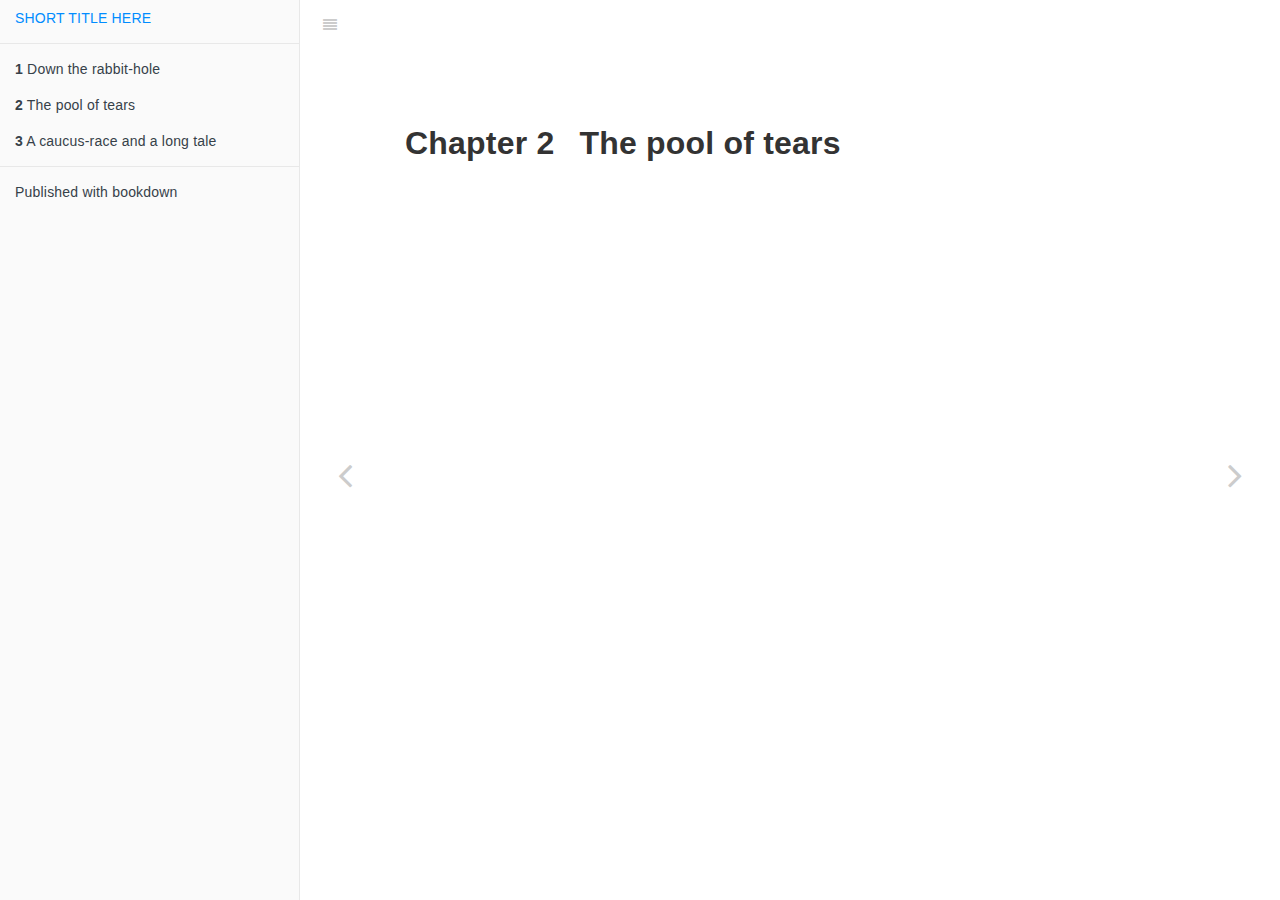
<file: docs/the-pool-of-tears.html>
<!DOCTYPE html>
<html lang="" xml:lang="">
<head>

  <meta charset="utf-8" />
  <meta http-equiv="X-UA-Compatible" content="IE=edge" />
  <title>Chapter 2 The pool of tears | YOUR TITLE HERE</title>
  <meta name="description" content="Chapter 2 The pool of tears | YOUR TITLE HERE" />
  <meta name="generator" content="bookdown 0.19 and GitBook 2.6.7" />

  <meta property="og:title" content="Chapter 2 The pool of tears | YOUR TITLE HERE" />
  <meta property="og:type" content="book" />
  
  
  
  

  <meta name="twitter:card" content="summary" />
  <meta name="twitter:title" content="Chapter 2 The pool of tears | YOUR TITLE HERE" />
  
  
  

<meta name="author" content="YOUR NAME HERE" />


<meta name="date" content="2020-08-10" />

  <meta name="viewport" content="width=device-width, initial-scale=1" />
  <meta name="apple-mobile-web-app-capable" content="yes" />
  <meta name="apple-mobile-web-app-status-bar-style" content="black" />
  
  
<link rel="prev" href="index.html"/>
<link rel="next" href="a-caucus-race-and-a-long-tale.html"/>
<script src="libs/jquery-2.2.3/jquery.min.js"></script>
<link href="libs/gitbook-2.6.7/css/style.css" rel="stylesheet" />
<link href="libs/gitbook-2.6.7/css/plugin-table.css" rel="stylesheet" />
<link href="libs/gitbook-2.6.7/css/plugin-bookdown.css" rel="stylesheet" />
<link href="libs/gitbook-2.6.7/css/plugin-highlight.css" rel="stylesheet" />
<link href="libs/gitbook-2.6.7/css/plugin-search.css" rel="stylesheet" />
<link href="libs/gitbook-2.6.7/css/plugin-fontsettings.css" rel="stylesheet" />
<link href="libs/gitbook-2.6.7/css/plugin-clipboard.css" rel="stylesheet" />












<link rel="stylesheet" href="style.css" type="text/css" />
</head>

<body>



  <div class="book without-animation with-summary font-size-2 font-family-1" data-basepath=".">

    <div class="book-summary">
      <nav role="navigation">

<ul class="summary">
<li><a href="./">SHORT TITLE HERE</a></li>

<li class="divider"></li>
<li class="chapter" data-level="1" data-path="index.html"><a href="index.html"><i class="fa fa-check"></i><b>1</b> Down the rabbit-hole</a></li>
<li class="chapter" data-level="2" data-path="the-pool-of-tears.html"><a href="the-pool-of-tears.html"><i class="fa fa-check"></i><b>2</b> The pool of tears</a></li>
<li class="chapter" data-level="3" data-path="a-caucus-race-and-a-long-tale.html"><a href="a-caucus-race-and-a-long-tale.html"><i class="fa fa-check"></i><b>3</b> A caucus-race and a long tale</a></li>
<li class="divider"></li>
<li><a href="https://github.com/rstudio/bookdown" target="blank">Published with bookdown</a></li>
</ul>

      </nav>
    </div>

    <div class="book-body">
      <div class="body-inner">
        <div class="book-header" role="navigation">
          <h1>
            <i class="fa fa-circle-o-notch fa-spin"></i><a href="./">YOUR TITLE HERE</a>
          </h1>
        </div>

        <div class="page-wrapper" tabindex="-1" role="main">
          <div class="page-inner">

            <section class="normal" id="section-">
<div id="the-pool-of-tears" class="section level1">
<h1><span class="header-section-number">Chapter 2</span> The pool of tears</h1>

</div>
            </section>

          </div>
        </div>
      </div>
<a href="index.html" class="navigation navigation-prev " aria-label="Previous page"><i class="fa fa-angle-left"></i></a>
<a href="a-caucus-race-and-a-long-tale.html" class="navigation navigation-next " aria-label="Next page"><i class="fa fa-angle-right"></i></a>
    </div>
  </div>
<script src="libs/gitbook-2.6.7/js/app.min.js"></script>
<script src="libs/gitbook-2.6.7/js/lunr.js"></script>
<script src="libs/gitbook-2.6.7/js/clipboard.min.js"></script>
<script src="libs/gitbook-2.6.7/js/plugin-search.js"></script>
<script src="libs/gitbook-2.6.7/js/plugin-sharing.js"></script>
<script src="libs/gitbook-2.6.7/js/plugin-fontsettings.js"></script>
<script src="libs/gitbook-2.6.7/js/plugin-bookdown.js"></script>
<script src="libs/gitbook-2.6.7/js/jquery.highlight.js"></script>
<script src="libs/gitbook-2.6.7/js/plugin-clipboard.js"></script>
<script>
gitbook.require(["gitbook"], function(gitbook) {
gitbook.start({
"sharing": {
"github": false,
"facebook": true,
"twitter": true,
"linkedin": false,
"weibo": false,
"instapaper": false,
"vk": false,
"all": ["facebook", "twitter", "linkedin", "weibo", "instapaper"]
},
"fontsettings": {
"theme": "white",
"family": "sans",
"size": 2
},
"edit": {
"link": "https://github.com/YOUR GITHUB USERNAME/YOUR REPO NAME/edit/master/02-tears.Rmd",
"text": "Edit"
},
"history": {
"link": null,
"text": null
},
"view": {
"link": "https://github.com/YOUR GITHUB USERNAME/YOUR REPO NAME/blob/master/02-tears.Rmd",
"text": null
},
"download": null,
"toc": {
"collapse": "subsection"
}
});
});
</script>

</body>

</html>
</file>
<file: docs/libs/gitbook-2.6.7/css/plugin-table.css>
.book .book-body .page-wrapper .page-inner section.normal table{display:table;width:100%;border-collapse:collapse;border-spacing:0;overflow:auto}.book .book-body .page-wrapper .page-inner section.normal table td,.book .book-body .page-wrapper .page-inner section.normal table th{padding:6px 13px;border:1px solid #ddd}.book .book-body .page-wrapper .page-inner section.normal table tr{background-color:#fff;border-top:1px solid #ccc}.book .book-body .page-wrapper .page-inner section.normal table tr:nth-child(2n){background-color:#f8f8f8}.book .book-body .page-wrapper .page-inner section.normal table th{font-weight:700}
</file>
<file: docs/libs/gitbook-2.6.7/css/plugin-bookdown.css>
.book .book-header h1 {
  padding-left: 20px;
  padding-right: 20px;
}
.book .book-header.fixed {
  position: fixed;
  right: 0;
  top: 0;
  left: 0;
  border-bottom: 1px solid rgba(0,0,0,.07);
}
span.search-highlight {
  background-color: #ffff88;
}
@media (min-width: 600px) {
  .book.with-summary .book-header.fixed {
    left: 300px;
  }
}
@media (max-width: 1240px) {
  .book .book-body.fixed {
    top: 50px;
  }
  .book .book-body.fixed .body-inner {
    top: auto;
  }
}
@media (max-width: 600px) {
  .book.with-summary .book-header.fixed {
    left: calc(100% - 60px);
    min-width: 300px;
  }
  .book.with-summary .book-body {
    transform: none;
    left: calc(100% - 60px);
    min-width: 300px;
  }
  .book .book-body.fixed {
    top: 0;
  }
}

.book .book-body.fixed .body-inner {
  top: 50px;
}
.book .book-body .page-wrapper .page-inner section.normal sub, .book .book-body .page-wrapper .page-inner section.normal sup {
  font-size: 85%;
}

@media print {
  .book .book-summary, .book .book-body .book-header, .fa {
    display: none !important;
  }
  .book .book-body.fixed {
    left: 0px;
  }
  .book .book-body,.book .book-body .body-inner, .book.with-summary {
    overflow: visible !important;
  }
}
.kable_wrapper {
  border-spacing: 20px 0;
  border-collapse: separate;
  border: none;
  margin: auto;
}
.kable_wrapper > tbody > tr > td {
  vertical-align: top;
}
.book .book-body .page-wrapper .page-inner section.normal table tr.header {
  border-top-width: 2px;
}
.book .book-body .page-wrapper .page-inner section.normal table tr:last-child td {
  border-bottom-width: 2px;
}
.book .book-body .page-wrapper .page-inner section.normal table td, .book .book-body .page-wrapper .page-inner section.normal table th {
  border-left: none;
  border-right: none;
}
.book .book-body .page-wrapper .page-inner section.normal table.kable_wrapper > tbody > tr, .book .book-body .page-wrapper .page-inner section.normal table.kable_wrapper > tbody > tr > td {
  border-top: none;
}
.book .book-body .page-wrapper .page-inner section.normal table.kable_wrapper > tbody > tr:last-child > td {
    border-bottom: none;
}

div.theorem, div.lemma, div.corollary, div.proposition, div.conjecture {
  font-style: italic;
}
span.theorem, span.lemma, span.corollary, span.proposition, span.conjecture {
  font-style: normal;
}
div.proof>*:last-child:after {
  content: "\25a2";
  float: right;
}
.header-section-number {
  padding-right: .5em;
}
#header .multi-author {
  margin: 0.5em 0 -0.5em 0;
}
#header .date {
  margin-top: 1.5em;
}
</file>
<file: docs/libs/gitbook-2.6.7/css/plugin-highlight.css>
.book .book-body .page-wrapper .page-inner section.normal pre,
.book .book-body .page-wrapper .page-inner section.normal code {
  /* http://jmblog.github.com/color-themes-for-google-code-highlightjs */
  /* Tomorrow Comment */
  /* Tomorrow Red */
  /* Tomorrow Orange */
  /* Tomorrow Yellow */
  /* Tomorrow Green */
  /* Tomorrow Aqua */
  /* Tomorrow Blue */
  /* Tomorrow Purple */
}
.book .book-body .page-wrapper .page-inner section.normal pre .hljs-comment,
.book .book-body .page-wrapper .page-inner section.normal code .hljs-comment,
.book .book-body .page-wrapper .page-inner section.normal pre .hljs-title,
.book .book-body .page-wrapper .page-inner section.normal code .hljs-title {
  color: #8e908c;
}
.book .book-body .page-wrapper .page-inner section.normal pre .hljs-variable,
.book .book-body .page-wrapper .page-inner section.normal code .hljs-variable,
.book .book-body .page-wrapper .page-inner section.normal pre .hljs-attribute,
.book .book-body .page-wrapper .page-inner section.normal code .hljs-attribute,
.book .book-body .page-wrapper .page-inner section.normal pre .hljs-tag,
.book .book-body .page-wrapper .page-inner section.normal code .hljs-tag,
.book .book-body .page-wrapper .page-inner section.normal pre .hljs-regexp,
.book .book-body .page-wrapper .page-inner section.normal code .hljs-regexp,
.book .book-body .page-wrapper .page-inner section.normal pre .ruby .hljs-constant,
.book .book-body .page-wrapper .page-inner section.normal code .ruby .hljs-constant,
.book .book-body .page-wrapper .page-inner section.normal pre .xml .hljs-tag .hljs-title,
.book .book-body .page-wrapper .page-inner section.normal code .xml .hljs-tag .hljs-title,
.book .book-body .page-wrapper .page-inner section.normal pre .xml .hljs-pi,
.book .book-body .page-wrapper .page-inner section.normal code .xml .hljs-pi,
.book .book-body .page-wrapper .page-inner section.normal pre .xml .hljs-doctype,
.book .book-body .page-wrapper .page-inner section.normal code .xml .hljs-doctype,
.book .book-body .page-wrapper .page-inner section.normal pre .html .hljs-doctype,
.book .book-body .page-wrapper .page-inner section.normal code .html .hljs-doctype,
.book .book-body .page-wrapper .page-inner section.normal pre .css .hljs-id,
.book .book-body .page-wrapper .page-inner section.normal code .css .hljs-id,
.book .book-body .page-wrapper .page-inner section.normal pre .css .hljs-class,
.book .book-body .page-wrapper .page-inner section.normal code .css .hljs-class,
.book .book-body .page-wrapper .page-inner section.normal pre .css .hljs-pseudo,
.book .book-body .page-wrapper .page-inner section.normal code .css .hljs-pseudo {
  color: #c82829;
}
.book .book-body .page-wrapper .page-inner section.normal pre .hljs-number,
.book .book-body .page-wrapper .page-inner section.normal code .hljs-number,
.book .book-body .page-wrapper .page-inner section.normal pre .hljs-preprocessor,
.book .book-body .page-wrapper .page-inner section.normal code .hljs-preprocessor,
.book .book-body .page-wrapper .page-inner section.normal pre .hljs-pragma,
.book .book-body .page-wrapper .page-inner section.normal code .hljs-pragma,
.book .book-body .page-wrapper .page-inner section.normal pre .hljs-built_in,
.book .book-body .page-wrapper .page-inner section.normal code .hljs-built_in,
.book .book-body .page-wrapper .page-inner section.normal pre .hljs-literal,
.book .book-body .page-wrapper .page-inner section.normal code .hljs-literal,
.book .book-body .page-wrapper .page-inner section.normal pre .hljs-params,
.book .book-body .page-wrapper .page-inner section.normal code .hljs-params,
.book .book-body .page-wrapper .page-inner section.normal pre .hljs-constant,
.book .book-body .page-wrapper .page-inner section.normal code .hljs-constant {
  color: #f5871f;
}
.book .book-body .page-wrapper .page-inner section.normal pre .ruby .hljs-class .hljs-title,
.book .book-body .page-wrapper .page-inner section.normal code .ruby .hljs-class .hljs-title,
.book .book-body .page-wrapper .page-inner section.normal pre .css .hljs-rules .hljs-attribute,
.book .book-body .page-wrapper .page-inner section.normal code .css .hljs-rules .hljs-attribute {
  color: #eab700;
}
.book .book-body .page-wrapper .page-inner section.normal pre .hljs-string,
.book .book-body .page-wrapper .page-inner section.normal code .hljs-string,
.book .book-body .page-wrapper .page-inner section.normal pre .hljs-value,
.book .book-body .page-wrapper .page-inner section.normal code .hljs-value,
.book .book-body .page-wrapper .page-inner section.normal pre .hljs-inheritance,
.book .book-body .page-wrapper .page-inner section.normal code .hljs-inheritance,
.book .book-body .page-wrapper .page-inner section.normal pre .hljs-header,
.book .book-body .page-wrapper .page-inner section.normal code .hljs-header,
.book .book-body .page-wrapper .page-inner section.normal pre .ruby .hljs-symbol,
.book .book-body .page-wrapper .page-inner section.normal code .ruby .hljs-symbol,
.book .book-body .page-wrapper .page-inner section.normal pre .xml .hljs-cdata,
.book .book-body .page-wrapper .page-inner section.normal code .xml .hljs-cdata {
  color: #718c00;
}
.book .book-body .page-wrapper .page-inner section.normal pre .css .hljs-hexcolor,
.book .book-body .page-wrapper .page-inner section.normal code .css .hljs-hexcolor {
  color: #3e999f;
}
.book .book-body .page-wrapper .page-inner section.normal pre .hljs-function,
.book .book-body .page-wrapper .page-inner section.normal code .hljs-function,
.book .book-body .page-wrapper .page-inner section.normal pre .python .hljs-decorator,
.book .book-body .page-wrapper .page-inner section.normal code .python .hljs-decorator,
.book .book-body .page-wrapper .page-inner section.normal pre .python .hljs-title,
.book .book-body .page-wrapper .page-inner section.normal code .python .hljs-title,
.book .book-body .page-wrapper .page-inner section.normal pre .ruby .hljs-function .hljs-title,
.book .book-body .page-wrapper .page-inner section.normal code .ruby .hljs-function .hljs-title,
.book .book-body .page-wrapper .page-inner section.normal pre .ruby .hljs-title .hljs-keyword,
.book .book-body .page-wrapper .page-inner section.normal code .ruby .hljs-title .hljs-keyword,
.book .book-body .page-wrapper .page-inner section.normal pre .perl .hljs-sub,
.book .book-body .page-wrapper .page-inner section.normal code .perl .hljs-sub,
.book .book-body .page-wrapper .page-inner section.normal pre .javascript .hljs-title,
.book .book-body .page-wrapper .page-inner section.normal code .javascript .hljs-title,
.book .book-body .page-wrapper .page-inner section.normal pre .coffeescript .hljs-title,
.book .book-body .page-wrapper .page-inner section.normal code .coffeescript .hljs-title {
  color: #4271ae;
}
.book .book-body .page-wrapper .page-inner section.normal pre .hljs-keyword,
.book .book-body .page-wrapper .page-inner section.normal code .hljs-keyword,
.book .book-body .page-wrapper .page-inner section.normal pre .javascript .hljs-function,
.book .book-body .page-wrapper .page-inner section.normal code .javascript .hljs-function {
  color: #8959a8;
}
.book .book-body .page-wrapper .page-inner section.normal pre .hljs,
.book .book-body .page-wrapper .page-inner section.normal code .hljs {
  display: block;
  background: white;
  color: #4d4d4c;
  padding: 0.5em;
}
.book .book-body .page-wrapper .page-inner section.normal pre .coffeescript .javascript,
.book .book-body .page-wrapper .page-inner section.normal code .coffeescript .javascript,
.book .book-body .page-wrapper .page-inner section.normal pre .javascript .xml,
.book .book-body .page-wrapper .page-inner section.normal code .javascript .xml,
.book .book-body .page-wrapper .page-inner section.normal pre .tex .hljs-formula,
.book .book-body .page-wrapper .page-inner section.normal code .tex .hljs-formula,
.book .book-body .page-wrapper .page-inner section.normal pre .xml .javascript,
.book .book-body .page-wrapper .page-inner section.normal code .xml .javascript,
.book .book-body .page-wrapper .page-inner section.normal pre .xml .vbscript,
.book .book-body .page-wrapper .page-inner section.normal code .xml .vbscript,
.book .book-body .page-wrapper .page-inner section.normal pre .xml .css,
.book .book-body .page-wrapper .page-inner section.normal code .xml .css,
.book .book-body .page-wrapper .page-inner section.normal pre .xml .hljs-cdata,
.book .book-body .page-wrapper .page-inner section.normal code .xml .hljs-cdata {
  opacity: 0.5;
}
.book.color-theme-1 .book-body .page-wrapper .page-inner section.normal pre,
.book.color-theme-1 .book-body .page-wrapper .page-inner section.normal code {
  /*

Orginal Style from ethanschoonover.com/solarized (c) Jeremy Hull <sourdrums@gmail.com>

*/
  /* Solarized Green */
  /* Solarized Cyan */
  /* Solarized Blue */
  /* Solarized Yellow */
  /* Solarized Orange */
  /* Solarized Red */
  /* Solarized Violet */
}
.book.color-theme-1 .book-body .page-wrapper .page-inner section.normal pre .hljs,
.book.color-theme-1 .book-body .page-wrapper .page-inner section.normal code .hljs {
  display: block;
  padding: 0.5em;
  background: #fdf6e3;
  color: #657b83;
}
.book.color-theme-1 .book-body .page-wrapper .page-inner section.normal pre .hljs-comment,
.book.color-theme-1 .book-body .page-wrapper .page-inner section.normal code .hljs-comment,
.book.color-theme-1 .book-body .page-wrapper .page-inner section.normal pre .hljs-template_comment,
.book.color-theme-1 .book-body .page-wrapper .page-inner section.normal code .hljs-template_comment,
.book.color-theme-1 .book-body .page-wrapper .page-inner section.normal pre .diff .hljs-header,
.book.color-theme-1 .book-body .page-wrapper .page-inner section.normal code .diff .hljs-header,
.book.color-theme-1 .book-body .page-wrapper .page-inner section.normal pre .hljs-doctype,
.book.color-theme-1 .book-body .page-wrapper .page-inner section.normal code .hljs-doctype,
.book.color-theme-1 .book-body .page-wrapper .page-inner section.normal pre .hljs-pi,
.book.color-theme-1 .book-body .page-wrapper .page-inner section.normal code .hljs-pi,
.book.color-theme-1 .book-body .page-wrapper .page-inner section.normal pre .lisp .hljs-string,
.book.color-theme-1 .book-body .page-wrapper .page-inner section.normal code .lisp .hljs-string,
.book.color-theme-1 .book-body .page-wrapper .page-inner section.normal pre .hljs-javadoc,
.book.color-theme-1 .book-body .page-wrapper .page-inner section.normal code .hljs-javadoc {
  color: #93a1a1;
}
.book.color-theme-1 .book-body .page-wrapper .page-inner section.normal pre .hljs-keyword,
.book.color-theme-1 .book-body .page-wrapper .page-inner section.normal code .hljs-keyword,
.book.color-theme-1 .book-body .page-wrapper .page-inner section.normal pre .hljs-winutils,
.book.color-theme-1 .book-body .page-wrapper .page-inner section.normal code .hljs-winutils,
.book.color-theme-1 .book-body .page-wrapper .page-inner section.normal pre .method,
.book.color-theme-1 .book-body .page-wrapper .page-inner section.normal code .method,
.book.color-theme-1 .book-body .page-wrapper .page-inner section.normal pre .hljs-addition,
.book.color-theme-1 .book-body .page-wrapper .page-inner section.normal code .hljs-addition,
.book.color-theme-1 .book-body .page-wrapper .page-inner section.normal pre .css .hljs-tag,
.book.color-theme-1 .book-body .page-wrapper .page-inner section.normal code .css .hljs-tag,
.book.color-theme-1 .book-body .page-wrapper .page-inner section.normal pre .hljs-request,
.book.color-theme-1 .book-body .page-wrapper .page-inner section.normal code .hljs-request,
.book.color-theme-1 .book-body .page-wrapper .page-inner section.normal pre .hljs-status,
.book.color-theme-1 .book-body .page-wrapper .page-inner section.normal code .hljs-status,
.book.color-theme-1 .book-body .page-wrapper .page-inner section.normal pre .nginx .hljs-title,
.book.color-theme-1 .book-body .page-wrapper .page-inner section.normal code .nginx .hljs-title {
  color: #859900;
}
.book.color-theme-1 .book-body .page-wrapper .page-inner section.normal pre .hljs-number,
.book.color-theme-1 .book-body .page-wrapper .page-inner section.normal code .hljs-number,
.book.color-theme-1 .book-body .page-wrapper .page-inner section.normal pre .hljs-command,
.book.color-theme-1 .book-body .page-wrapper .page-inner section.normal code .hljs-command,
.book.color-theme-1 .book-body .page-wrapper .page-inner section.normal pre .hljs-string,
.book.color-theme-1 .book-body .page-wrapper .page-inner section.normal code .hljs-string,
.book.color-theme-1 .book-body .page-wrapper .page-inner section.normal pre .hljs-tag .hljs-value,
.book.color-theme-1 .book-body .page-wrapper .page-inner section.normal code .hljs-tag .hljs-value,
.book.color-theme-1 .book-body .page-wrapper .page-inner section.normal pre .hljs-rules .hljs-value,
.book.color-theme-1 .book-body .page-wrapper .page-inner section.normal code .hljs-rules .hljs-value,
.book.color-theme-1 .book-body .page-wrapper .page-inner section.normal pre .hljs-phpdoc,
.book.color-theme-1 .book-body .page-wrapper .page-inner section.normal code .hljs-phpdoc,
.book.color-theme-1 .book-body .page-wrapper .page-inner section.normal pre .tex .hljs-formula,
.book.color-theme-1 .book-body .page-wrapper .page-inner section.normal code .tex .hljs-formula,
.book.color-theme-1 .book-body .page-wrapper .page-inner section.normal pre .hljs-regexp,
.book.color-theme-1 .book-body .page-wrapper .page-inner section.normal code .hljs-regexp,
.book.color-theme-1 .book-body .page-wrapper .page-inner section.normal pre .hljs-hexcolor,
.book.color-theme-1 .book-body .page-wrapper .page-inner section.normal code .hljs-hexcolor,
.book.color-theme-1 .book-body .page-wrapper .page-inner section.normal pre .hljs-link_url,
.book.color-theme-1 .book-body .page-wrapper .page-inner section.normal code .hljs-link_url {
  color: #2aa198;
}
.book.color-theme-1 .book-body .page-wrapper .page-inner section.normal pre .hljs-title,
.book.color-theme-1 .book-body .page-wrapper .page-inner section.normal code .hljs-title,
.book.color-theme-1 .book-body .page-wrapper .page-inner section.normal pre .hljs-localvars,
.book.color-theme-1 .book-body .page-wrapper .page-inner section.normal code .hljs-localvars,
.book.color-theme-1 .book-body .page-wrapper .page-inner section.normal pre .hljs-chunk,
.book.color-theme-1 .book-body .page-wrapper .page-inner section.normal code .hljs-chunk,
.book.color-theme-1 .book-body .page-wrapper .page-inner section.normal pre .hljs-decorator,
.book.color-theme-1 .book-body .page-wrapper .page-inner section.normal code .hljs-decorator,
.book.color-theme-1 .book-body .page-wrapper .page-inner section.normal pre .hljs-built_in,
.book.color-theme-1 .book-body .page-wrapper .page-inner section.normal code .hljs-built_in,
.book.color-theme-1 .book-body .page-wrapper .page-inner section.normal pre .hljs-identifier,
.book.color-theme-1 .book-body .page-wrapper .page-inner section.normal code .hljs-identifier,
.book.color-theme-1 .book-body .page-wrapper .page-inner section.normal pre .vhdl .hljs-literal,
.book.color-theme-1 .book-body .page-wrapper .page-inner section.normal code .vhdl .hljs-literal,
.book.color-theme-1 .book-body .page-wrapper .page-inner section.normal pre .hljs-id,
.book.color-theme-1 .book-body .page-wrapper .page-inner section.normal code .hljs-id,
.book.color-theme-1 .book-body .page-wrapper .page-inner section.normal pre .css .hljs-function,
.book.color-theme-1 .book-body .page-wrapper .page-inner section.normal code .css .hljs-function {
  color: #268bd2;
}
.book.color-theme-1 .book-body .page-wrapper .page-inner section.normal pre .hljs-attribute,
.book.color-theme-1 .book-body .page-wrapper .page-inner section.normal code .hljs-attribute,
.book.color-theme-1 .book-body .page-wrapper .page-inner section.normal pre .hljs-variable,
.book.color-theme-1 .book-body .page-wrapper .page-inner section.normal code .hljs-variable,
.book.color-theme-1 .book-body .page-wrapper .page-inner section.normal pre .lisp .hljs-body,
.book.color-theme-1 .book-body .page-wrapper .page-inner section.normal code .lisp .hljs-body,
.book.color-theme-1 .book-body .page-wrapper .page-inner section.normal pre .smalltalk .hljs-number,
.book.color-theme-1 .book-body .page-wrapper .page-inner section.normal code .smalltalk .hljs-number,
.book.color-theme-1 .book-body .page-wrapper .page-inner section.normal pre .hljs-constant,
.book.color-theme-1 .book-body .page-wrapper .page-inner section.normal code .hljs-constant,
.book.color-theme-1 .book-body .page-wrapper .page-inner section.normal pre .hljs-class .hljs-title,
.book.color-theme-1 .book-body .page-wrapper .page-inner section.normal code .hljs-class .hljs-title,
.book.color-theme-1 .book-body .page-wrapper .page-inner section.normal pre .hljs-parent,
.book.color-theme-1 .book-body .page-wrapper .page-inner section.normal code .hljs-parent,
.book.color-theme-1 .book-body .page-wrapper .page-inner section.normal pre .haskell .hljs-type,
.book.color-theme-1 .book-body .page-wrapper .page-inner section.normal code .haskell .hljs-type,
.book.color-theme-1 .book-body .page-wrapper .page-inner section.normal pre .hljs-link_reference,
.book.color-theme-1 .book-body .page-wrapper .page-inner section.normal code .hljs-link_reference {
  color: #b58900;
}
.book.color-theme-1 .book-body .page-wrapper .page-inner section.normal pre .hljs-preprocessor,
.book.color-theme-1 .book-body .page-wrapper .page-inner section.normal code .hljs-preprocessor,
.book.color-theme-1 .book-body .page-wrapper .page-inner section.normal pre .hljs-preprocessor .hljs-keyword,
.book.color-theme-1 .book-body .page-wrapper .page-inner section.normal code .hljs-preprocessor .hljs-keyword,
.book.color-theme-1 .book-body .page-wrapper .page-inner section.normal pre .hljs-pragma,
.book.color-theme-1 .book-body .page-wrapper .page-inner section.normal code .hljs-pragma,
.book.color-theme-1 .book-body .page-wrapper .page-inner section.normal pre .hljs-shebang,
.book.color-theme-1 .book-body .page-wrapper .page-inner section.normal code .hljs-shebang,
.book.color-theme-1 .book-body .page-wrapper .page-inner section.normal pre .hljs-symbol,
.book.color-theme-1 .book-body .page-wrapper .page-inner section.normal code .hljs-symbol,
.book.color-theme-1 .book-body .page-wrapper .page-inner section.normal pre .hljs-symbol .hljs-string,
.book.color-theme-1 .book-body .page-wrapper .page-inner section.normal code .hljs-symbol .hljs-string,
.book.color-theme-1 .book-body .page-wrapper .page-inner section.normal pre .diff .hljs-change,
.book.color-theme-1 .book-body .page-wrapper .page-inner section.normal code .diff .hljs-change,
.book.color-theme-1 .book-body .page-wrapper .page-inner section.normal pre .hljs-special,
.book.color-theme-1 .book-body .page-wrapper .page-inner section.normal code .hljs-special,
.book.color-theme-1 .book-body .page-wrapper .page-inner section.normal pre .hljs-attr_selector,
.book.color-theme-1 .book-body .page-wrapper .page-inner section.normal code .hljs-attr_selector,
.book.color-theme-1 .book-body .page-wrapper .page-inner section.normal pre .hljs-subst,
.book.color-theme-1 .book-body .page-wrapper .page-inner section.normal code .hljs-subst,
.book.color-theme-1 .book-body .page-wrapper .page-inner section.normal pre .hljs-cdata,
.book.color-theme-1 .book-body .page-wrapper .page-inner section.normal code .hljs-cdata,
.book.color-theme-1 .book-body .page-wrapper .page-inner section.normal pre .clojure .hljs-title,
.book.color-theme-1 .book-body .page-wrapper .page-inner section.normal code .clojure .hljs-title,
.book.color-theme-1 .book-body .page-wrapper .page-inner section.normal pre .css .hljs-pseudo,
.book.color-theme-1 .book-body .page-wrapper .page-inner section.normal code .css .hljs-pseudo,
.book.color-theme-1 .book-body .page-wrapper .page-inner section.normal pre .hljs-header,
.book.color-theme-1 .book-body .page-wrapper .page-inner section.normal code .hljs-header {
  color: #cb4b16;
}
.book.color-theme-1 .book-body .page-wrapper .page-inner section.normal pre .hljs-deletion,
.book.color-theme-1 .book-body .page-wrapper .page-inner section.normal code .hljs-deletion,
.book.color-theme-1 .book-body .page-wrapper .page-inner section.normal pre .hljs-important,
.book.color-theme-1 .book-body .page-wrapper .page-inner section.normal code .hljs-important {
  color: #dc322f;
}
.book.color-theme-1 .book-body .page-wrapper .page-inner section.normal pre .hljs-link_label,
.book.color-theme-1 .book-body .page-wrapper .page-inner section.normal code .hljs-link_label {
  color: #6c71c4;
}
.book.color-theme-1 .book-body .page-wrapper .page-inner section.normal pre .tex .hljs-formula,
.book.color-theme-1 .book-body .page-wrapper .page-inner section.normal code .tex .hljs-formula {
  background: #eee8d5;
}
.book.color-theme-2 .book-body .page-wrapper .page-inner section.normal pre,
.book.color-theme-2 .book-body .page-wrapper .page-inner section.normal code {
  /* Tomorrow Night Bright Theme */
  /* Original theme - https://github.com/chriskempson/tomorrow-theme */
  /* http://jmblog.github.com/color-themes-for-google-code-highlightjs */
  /* Tomorrow Comment */
  /* Tomorrow Red */
  /* Tomorrow Orange */
  /* Tomorrow Yellow */
  /* Tomorrow Green */
  /* Tomorrow Aqua */
  /* Tomorrow Blue */
  /* Tomorrow Purple */
}
.book.color-theme-2 .book-body .page-wrapper .page-inner section.normal pre .hljs-comment,
.book.color-theme-2 .book-body .page-wrapper .page-inner section.normal code .hljs-comment,
.book.color-theme-2 .book-body .page-wrapper .page-inner section.normal pre .hljs-title,
.book.color-theme-2 .book-body .page-wrapper .page-inner section.normal code .hljs-title {
  color: #969896;
}
.book.color-theme-2 .book-body .page-wrapper .page-inner section.normal pre .hljs-variable,
.book.color-theme-2 .book-body .page-wrapper .page-inner section.normal code .hljs-variable,
.book.color-theme-2 .book-body .page-wrapper .page-inner section.normal pre .hljs-attribute,
.book.color-theme-2 .book-body .page-wrapper .page-inner section.normal code .hljs-attribute,
.book.color-theme-2 .book-body .page-wrapper .page-inner section.normal pre .hljs-tag,
.book.color-theme-2 .book-body .page-wrapper .page-inner section.normal code .hljs-tag,
.book.color-theme-2 .book-body .page-wrapper .page-inner section.normal pre .hljs-regexp,
.book.color-theme-2 .book-body .page-wrapper .page-inner section.normal code .hljs-regexp,
.book.color-theme-2 .book-body .page-wrapper .page-inner section.normal pre .ruby .hljs-constant,
.book.color-theme-2 .book-body .page-wrapper .page-inner section.normal code .ruby .hljs-constant,
.book.color-theme-2 .book-body .page-wrapper .page-inner section.normal pre .xml .hljs-tag .hljs-title,
.book.color-theme-2 .book-body .page-wrapper .page-inner section.normal code .xml .hljs-tag .hljs-title,
.book.color-theme-2 .book-body .page-wrapper .page-inner section.normal pre .xml .hljs-pi,
.book.color-theme-2 .book-body .page-wrapper .page-inner section.normal code .xml .hljs-pi,
.book.color-theme-2 .book-body .page-wrapper .page-inner section.normal pre .xml .hljs-doctype,
.book.color-theme-2 .book-body .page-wrapper .page-inner section.normal code .xml .hljs-doctype,
.book.color-theme-2 .book-body .page-wrapper .page-inner section.normal pre .html .hljs-doctype,
.book.color-theme-2 .book-body .page-wrapper .page-inner section.normal code .html .hljs-doctype,
.book.color-theme-2 .book-body .page-wrapper .page-inner section.normal pre .css .hljs-id,
.book.color-theme-2 .book-body .page-wrapper .page-inner section.normal code .css .hljs-id,
.book.color-theme-2 .book-body .page-wrapper .page-inner section.normal pre .css .hljs-class,
.book.color-theme-2 .book-body .page-wrapper .page-inner section.normal code .css .hljs-class,
.book.color-theme-2 .book-body .page-wrapper .page-inner section.normal pre .css .hljs-pseudo,
.book.color-theme-2 .book-body .page-wrapper .page-inner section.normal code .css .hljs-pseudo {
  color: #d54e53;
}
.book.color-theme-2 .book-body .page-wrapper .page-inner section.normal pre .hljs-number,
.book.color-theme-2 .book-body .page-wrapper .page-inner section.normal code .hljs-number,
.book.color-theme-2 .book-body .page-wrapper .page-inner section.normal pre .hljs-preprocessor,
.book.color-theme-2 .book-body .page-wrapper .page-inner section.normal code .hljs-preprocessor,
.book.color-theme-2 .book-body .page-wrapper .page-inner section.normal pre .hljs-pragma,
.book.color-theme-2 .book-body .page-wrapper .page-inner section.normal code .hljs-pragma,
.book.color-theme-2 .book-body .page-wrapper .page-inner section.normal pre .hljs-built_in,
.book.color-theme-2 .book-body .page-wrapper .page-inner section.normal code .hljs-built_in,
.book.color-theme-2 .book-body .page-wrapper .page-inner section.normal pre .hljs-literal,
.book.color-theme-2 .book-body .page-wrapper .page-inner section.normal code .hljs-literal,
.book.color-theme-2 .book-body .page-wrapper .page-inner section.normal pre .hljs-params,
.book.color-theme-2 .book-body .page-wrapper .page-inner section.normal code .hljs-params,
.book.color-theme-2 .book-body .page-wrapper .page-inner section.normal pre .hljs-constant,
.book.color-theme-2 .book-body .page-wrapper .page-inner section.normal code .hljs-constant {
  color: #e78c45;
}
.book.color-theme-2 .book-body .page-wrapper .page-inner section.normal pre .ruby .hljs-class .hljs-title,
.book.color-theme-2 .book-body .page-wrapper .page-inner section.normal code .ruby .hljs-class .hljs-title,
.book.color-theme-2 .book-body .page-wrapper .page-inner section.normal pre .css .hljs-rules .hljs-attribute,
.book.color-theme-2 .book-body .page-wrapper .page-inner section.normal code .css .hljs-rules .hljs-attribute {
  color: #e7c547;
}
.book.color-theme-2 .book-body .page-wrapper .page-inner section.normal pre .hljs-string,
.book.color-theme-2 .book-body .page-wrapper .page-inner section.normal code .hljs-string,
.book.color-theme-2 .book-body .page-wrapper .page-inner section.normal pre .hljs-value,
.book.color-theme-2 .book-body .page-wrapper .page-inner section.normal code .hljs-value,
.book.color-theme-2 .book-body .page-wrapper .page-inner section.normal pre .hljs-inheritance,
.book.color-theme-2 .book-body .page-wrapper .page-inner section.normal code .hljs-inheritance,
.book.color-theme-2 .book-body .page-wrapper .page-inner section.normal pre .hljs-header,
.book.color-theme-2 .book-body .page-wrapper .page-inner section.normal code .hljs-header,
.book.color-theme-2 .book-body .page-wrapper .page-inner section.normal pre .ruby .hljs-symbol,
.book.color-theme-2 .book-body .page-wrapper .page-inner section.normal code .ruby .hljs-symbol,
.book.color-theme-2 .book-body .page-wrapper .page-inner section.normal pre .xml .hljs-cdata,
.book.color-theme-2 .book-body .page-wrapper .page-inner section.normal code .xml .hljs-cdata {
  color: #b9ca4a;
}
.book.color-theme-2 .book-body .page-wrapper .page-inner section.normal pre .css .hljs-hexcolor,
.book.color-theme-2 .book-body .page-wrapper .page-inner section.normal code .css .hljs-hexcolor {
  color: #70c0b1;
}
.book.color-theme-2 .book-body .page-wrapper .page-inner section.normal pre .hljs-function,
.book.color-theme-2 .book-body .page-wrapper .page-inner section.normal code .hljs-function,
.book.color-theme-2 .book-body .page-wrapper .page-inner section.normal pre .python .hljs-decorator,
.book.color-theme-2 .book-body .page-wrapper .page-inner section.normal code .python .hljs-decorator,
.book.color-theme-2 .book-body .page-wrapper .page-inner section.normal pre .python .hljs-title,
.book.color-theme-2 .book-body .page-wrapper .page-inner section.normal code .python .hljs-title,
.book.color-theme-2 .book-body .page-wrapper .page-inner section.normal pre .ruby .hljs-function .hljs-title,
.book.color-theme-2 .book-body .page-wrapper .page-inner section.normal code .ruby .hljs-function .hljs-title,
.book.color-theme-2 .book-body .page-wrapper .page-inner section.normal pre .ruby .hljs-title .hljs-keyword,
.book.color-theme-2 .book-body .page-wrapper .page-inner section.normal code .ruby .hljs-title .hljs-keyword,
.book.color-theme-2 .book-body .page-wrapper .page-inner section.normal pre .perl .hljs-sub,
.book.color-theme-2 .book-body .page-wrapper .page-inner section.normal code .perl .hljs-sub,
.book.color-theme-2 .book-body .page-wrapper .page-inner section.normal pre .javascript .hljs-title,
.book.color-theme-2 .book-body .page-wrapper .page-inner section.normal code .javascript .hljs-title,
.book.color-theme-2 .book-body .page-wrapper .page-inner section.normal pre .coffeescript .hljs-title,
.book.color-theme-2 .book-body .page-wrapper .page-inner section.normal code .coffeescript .hljs-title {
  color: #7aa6da;
}
.book.color-theme-2 .book-body .page-wrapper .page-inner section.normal pre .hljs-keyword,
.book.color-theme-2 .book-body .page-wrapper .page-inner section.normal code .hljs-keyword,
.book.color-theme-2 .book-body .page-wrapper .page-inner section.normal pre .javascript .hljs-function,
.book.color-theme-2 .book-body .page-wrapper .page-inner section.normal code .javascript .hljs-function {
  color: #c397d8;
}
.book.color-theme-2 .book-body .page-wrapper .page-inner section.normal pre .hljs,
.book.color-theme-2 .book-body .page-wrapper .page-inner section.normal code .hljs {
  display: block;
  background: black;
  color: #eaeaea;
  padding: 0.5em;
}
.book.color-theme-2 .book-body .page-wrapper .page-inner section.normal pre .coffeescript .javascript,
.book.color-theme-2 .book-body .page-wrapper .page-inner section.normal code .coffeescript .javascript,
.book.color-theme-2 .book-body .page-wrapper .page-inner section.normal pre .javascript .xml,
.book.color-theme-2 .book-body .page-wrapper .page-inner section.normal code .javascript .xml,
.book.color-theme-2 .book-body .page-wrapper .page-inner section.normal pre .tex .hljs-formula,
.book.color-theme-2 .book-body .page-wrapper .page-inner section.normal code .tex .hljs-formula,
.book.color-theme-2 .book-body .page-wrapper .page-inner section.normal pre .xml .javascript,
.book.color-theme-2 .book-body .page-wrapper .page-inner section.normal code .xml .javascript,
.book.color-theme-2 .book-body .page-wrapper .page-inner section.normal pre .xml .vbscript,
.book.color-theme-2 .book-body .page-wrapper .page-inner section.normal code .xml .vbscript,
.book.color-theme-2 .book-body .page-wrapper .page-inner section.normal pre .xml .css,
.book.color-theme-2 .book-body .page-wrapper .page-inner section.normal code .xml .css,
.book.color-theme-2 .book-body .page-wrapper .page-inner section.normal pre .xml .hljs-cdata,
.book.color-theme-2 .book-body .page-wrapper .page-inner section.normal code .xml .hljs-cdata {
  opacity: 0.5;
}
</file>
<file: docs/libs/gitbook-2.6.7/css/plugin-search.css>
.book .book-summary .book-search {
  padding: 6px;
  background: transparent;
  position: absolute;
  top: -50px;
  left: 0px;
  right: 0px;
  transition: top 0.5s ease;
}
.book .book-summary .book-search input,
.book .book-summary .book-search input:focus,
.book .book-summary .book-search input:hover {
  width: 100%;
  background: transparent;
  border: 1px solid #ccc;
  box-shadow: none;
  outline: none;
  line-height: 22px;
  padding: 7px 4px;
  color: inherit;
  box-sizing: border-box;
}
.book.with-search .book-summary .book-search {
  top: 0px;
}
.book.with-search .book-summary ul.summary {
  top: 50px;
}
.with-search .summary li[data-level] a[href*=".html#"] {
  display: none;
}
</file>
<file: docs/libs/gitbook-2.6.7/css/plugin-fontsettings.css>
/*
 * Theme 1
 */
.color-theme-1 .dropdown-menu {
  background-color: #111111;
  border-color: #7e888b;
}
.color-theme-1 .dropdown-menu .dropdown-caret .caret-inner {
  border-bottom: 9px solid #111111;
}
.color-theme-1 .dropdown-menu .buttons {
  border-color: #7e888b;
}
.color-theme-1 .dropdown-menu .button {
  color: #afa790;
}
.color-theme-1 .dropdown-menu .button:hover {
  color: #73553c;
}
/*
 * Theme 2
 */
.color-theme-2 .dropdown-menu {
  background-color: #2d3143;
  border-color: #272a3a;
}
.color-theme-2 .dropdown-menu .dropdown-caret .caret-inner {
  border-bottom: 9px solid #2d3143;
}
.color-theme-2 .dropdown-menu .buttons {
  border-color: #272a3a;
}
.color-theme-2 .dropdown-menu .button {
  color: #62677f;
}
.color-theme-2 .dropdown-menu .button:hover {
  color: #f4f4f5;
}
.book .book-header .font-settings .font-enlarge {
  line-height: 30px;
  font-size: 1.4em;
}
.book .book-header .font-settings .font-reduce {
  line-height: 30px;
  font-size: 1em;
}

/* sidebar transition background */
div.book.color-theme-1 {
  background: #f3eacb;
}
.book.color-theme-1 .book-body {
  color: #704214;
  background: #f3eacb;
}
.book.color-theme-1 .book-body .page-wrapper .page-inner section {
  background: #f3eacb;
}

/* sidebar transition background */
div.book.color-theme-2 {
  background: #1c1f2b;
}

.book.color-theme-2 .book-body {
  color: #bdcadb;
  background: #1c1f2b;
}
.book.color-theme-2 .book-body .page-wrapper .page-inner section {
  background: #1c1f2b;
}
.book.font-size-0 .book-body .page-inner section {
  font-size: 1.2rem;
}
.book.font-size-1 .book-body .page-inner section {
  font-size: 1.4rem;
}
.book.font-size-2 .book-body .page-inner section {
  font-size: 1.6rem;
}
.book.font-size-3 .book-body .page-inner section {
  font-size: 2.2rem;
}
.book.font-size-4 .book-body .page-inner section {
  font-size: 4rem;
}
.book.font-family-0 {
  font-family: Georgia, serif;
}
.book.font-family-1 {
  font-family: "Helvetica Neue", Helvetica, Arial, sans-serif;
}
.book.color-theme-1 .book-body .page-wrapper .page-inner section.normal {
  color: #704214;
}
.book.color-theme-1 .book-body .page-wrapper .page-inner section.normal a {
  color: inherit;
}
.book.color-theme-1 .book-body .page-wrapper .page-inner section.normal h1,
.book.color-theme-1 .book-body .page-wrapper .page-inner section.normal h2,
.book.color-theme-1 .book-body .page-wrapper .page-inner section.normal h3,
.book.color-theme-1 .book-body .page-wrapper .page-inner section.normal h4,
.book.color-theme-1 .book-body .page-wrapper .page-inner section.normal h5,
.book.color-theme-1 .book-body .page-wrapper .page-inner section.normal h6 {
  color: inherit;
}
.book.color-theme-1 .book-body .page-wrapper .page-inner section.normal h1,
.book.color-theme-1 .book-body .page-wrapper .page-inner section.normal h2 {
  border-color: inherit;
}
.book.color-theme-1 .book-body .page-wrapper .page-inner section.normal h6 {
  color: inherit;
}
.book.color-theme-1 .book-body .page-wrapper .page-inner section.normal hr {
  background-color: inherit;
}
.book.color-theme-1 .book-body .page-wrapper .page-inner section.normal blockquote {
  border-color: #c4b29f;
  opacity: 0.9;
}
.book.color-theme-1 .book-body .page-wrapper .page-inner section.normal pre,
.book.color-theme-1 .book-body .page-wrapper .page-inner section.normal code {
  background: #fdf6e3;
  color: #657b83;
  border-color: #f8df9c;
}
.book.color-theme-1 .book-body .page-wrapper .page-inner section.normal .highlight {
  background-color: inherit;
}
.book.color-theme-1 .book-body .page-wrapper .page-inner section.normal table th,
.book.color-theme-1 .book-body .page-wrapper .page-inner section.normal table td {
  border-color: #f5d06c;
}
.book.color-theme-1 .book-body .page-wrapper .page-inner section.normal table tr {
  color: inherit;
  background-color: #fdf6e3;
  border-color: #444444;
}
.book.color-theme-1 .book-body .page-wrapper .page-inner section.normal table tr:nth-child(2n) {
  background-color: #fbeecb;
}
.book.color-theme-2 .book-body .page-wrapper .page-inner section.normal {
  color: #bdcadb;
}
.book.color-theme-2 .book-body .page-wrapper .page-inner section.normal a {
  color: #3eb1d0;
}
.book.color-theme-2 .book-body .page-wrapper .page-inner section.normal h1,
.book.color-theme-2 .book-body .page-wrapper .page-inner section.normal h2,
.book.color-theme-2 .book-body .page-wrapper .page-inner section.normal h3,
.book.color-theme-2 .book-body .page-wrapper .page-inner section.normal h4,
.book.color-theme-2 .book-body .page-wrapper .page-inner section.normal h5,
.book.color-theme-2 .book-body .page-wrapper .page-inner section.normal h6 {
  color: #fffffa;
}
.book.color-theme-2 .book-body .page-wrapper .page-inner section.normal h1,
.book.color-theme-2 .book-body .page-wrapper .page-inner section.normal h2 {
  border-color: #373b4e;
}
.book.color-theme-2 .book-body .page-wrapper .page-inner section.normal h6 {
  color: #373b4e;
}
.book.color-theme-2 .book-body .page-wrapper .page-inner section.normal hr {
  background-color: #373b4e;
}
.book.color-theme-2 .book-body .page-wrapper .page-inner section.normal blockquote {
  border-color: #373b4e;
}
.book.color-theme-2 .book-body .page-wrapper .page-inner section.normal pre,
.book.color-theme-2 .book-body .page-wrapper .page-inner section.normal code {
  color: #9dbed8;
  background: #2d3143;
  border-color: #2d3143;
}
.book.color-theme-2 .book-body .page-wrapper .page-inner section.normal .highlight {
  background-color: #282a39;
}
.book.color-theme-2 .book-body .page-wrapper .page-inner section.normal table th,
.book.color-theme-2 .book-body .page-wrapper .page-inner section.normal table td {
  border-color: #3b3f54;
}
.book.color-theme-2 .book-body .page-wrapper .page-inner section.normal table tr {
  color: #b6c2d2;
  background-color: #2d3143;
  border-color: #3b3f54;
}
.book.color-theme-2 .book-body .page-wrapper .page-inner section.normal table tr:nth-child(2n) {
  background-color: #35394b;
}
.book.color-theme-1 .book-header {
  color: #afa790;
  background: transparent;
}
.book.color-theme-1 .book-header .btn {
  color: #afa790;
}
.book.color-theme-1 .book-header .btn:hover {
  color: #73553c;
  background: none;
}
.book.color-theme-1 .book-header h1 {
  color: #704214;
}
.book.color-theme-2 .book-header {
  color: #7e888b;
  background: transparent;
}
.book.color-theme-2 .book-header .btn {
  color: #3b3f54;
}
.book.color-theme-2 .book-header .btn:hover {
  color: #fffff5;
  background: none;
}
.book.color-theme-2 .book-header h1 {
  color: #bdcadb;
}
.book.color-theme-1 .book-body .navigation {
  color: #afa790;
}
.book.color-theme-1 .book-body .navigation:hover {
  color: #73553c;
}
.book.color-theme-2 .book-body .navigation {
  color: #383f52;
}
.book.color-theme-2 .book-body .navigation:hover {
  color: #fffff5;
}
/*
 * Theme 1
 */
.book.color-theme-1 .book-summary {
  color: #afa790;
  background: #111111;
  border-right: 1px solid rgba(0, 0, 0, 0.07);
}
.book.color-theme-1 .book-summary .book-search {
  background: transparent;
}
.book.color-theme-1 .book-summary .book-search input,
.book.color-theme-1 .book-summary .book-search input:focus {
  border: 1px solid transparent;
}
.book.color-theme-1 .book-summary ul.summary li.divider {
  background: #7e888b;
  box-shadow: none;
}
.book.color-theme-1 .book-summary ul.summary li i.fa-check {
  color: #33cc33;
}
.book.color-theme-1 .book-summary ul.summary li.done > a {
  color: #877f6a;
}
.book.color-theme-1 .book-summary ul.summary li a,
.book.color-theme-1 .book-summary ul.summary li span {
  color: #877f6a;
  background: transparent;
  font-weight: normal;
}
.book.color-theme-1 .book-summary ul.summary li.active > a,
.book.color-theme-1 .book-summary ul.summary li a:hover {
  color: #704214;
  background: transparent;
  font-weight: normal;
}
/*
 * Theme 2
 */
.book.color-theme-2 .book-summary {
  color: #bcc1d2;
  background: #2d3143;
  border-right: none;
}
.book.color-theme-2 .book-summary .book-search {
  background: transparent;
}
.book.color-theme-2 .book-summary .book-search input,
.book.color-theme-2 .book-summary .book-search input:focus {
  border: 1px solid transparent;
}
.book.color-theme-2 .book-summary ul.summary li.divider {
  background: #272a3a;
  box-shadow: none;
}
.book.color-theme-2 .book-summary ul.summary li i.fa-check {
  color: #33cc33;
}
.book.color-theme-2 .book-summary ul.summary li.done > a {
  color: #62687f;
}
.book.color-theme-2 .book-summary ul.summary li a,
.book.color-theme-2 .book-summary ul.summary li span {
  color: #c1c6d7;
  background: transparent;
  font-weight: 600;
}
.book.color-theme-2 .book-summary ul.summary li.active > a,
.book.color-theme-2 .book-summary ul.summary li a:hover {
  color: #f4f4f5;
  background: #252737;
  font-weight: 600;
}
</file>
<file: docs/libs/gitbook-2.6.7/css/plugin-clipboard.css>
div.sourceCode {
  position: relative;
}

.copy-to-clipboard-button {
  position: absolute;
  right: 0;
  top: 0;
  visibility: hidden;
}

.copy-to-clipboard-button:focus {
  outline: 0;
}

div.sourceCode:hover > .copy-to-clipboard-button {
  visibility: visible;
}
</file>
<file: docs/style.css>
p.caption {
  color: #666;
  margin-top: 10px;
}
p code {
  white-space: inherit;
}
pre {
  word-break: normal;
  word-wrap: normal;
}
pre code {
  white-space: inherit;
}
.blackbox {
  padding: 1em;
  background: black;
  color: white;
  border: 2px solid orange;
  border-radius: 10px;
}
.redbox {
  padding: 1em;
  background: red;
  color: white;
  border: 2px solid black;
  border-radius: 10px;
}
.center {
  text-align: center;
}

.infobox {
  padding: 1em 1em 1em 4em;
  margin-bottom: 10px;
  border: 2px solid orange;
  border-radius: 10px;
  background: #f5f5f5 5px center/3em no-repeat;
}

.caution {
  background-image: url("images/danger.png");
}
</file>
<file: docs/libs/gitbook-2.6.7/css/style.css>
/*! normalize.css v2.1.0 | MIT License | git.io/normalize */img,legend{border:0}*,.fa{-webkit-font-smoothing:antialiased}.fa-ul>li,sub,sup{position:relative}.book .book-body .page-wrapper .page-inner section.normal hr:after,.book-langs-index .inner .languages:after,.buttons:after,.dropdown-menu .buttons:after{clear:both}body,html{-ms-text-size-adjust:100%;-webkit-text-size-adjust:100%}article,aside,details,figcaption,figure,footer,header,hgroup,main,nav,section,summary{display:block}audio,canvas,video{display:inline-block}.hidden,[hidden]{display:none}audio:not([controls]){display:none;height:0}html{font-family:sans-serif}body,figure{margin:0}a:focus{outline:dotted thin}a:active,a:hover{outline:0}h1{font-size:2em;margin:.67em 0}abbr[title]{border-bottom:1px dotted}b,strong{font-weight:700}dfn{font-style:italic}hr{-moz-box-sizing:content-box;box-sizing:content-box;height:0}mark{background:#ff0;color:#000}code,kbd,pre,samp{font-family:monospace,serif;font-size:1em}pre{white-space:pre-wrap}q{quotes:"\201C" "\201D" "\2018" "\2019"}small{font-size:80%}sub,sup{font-size:75%;line-height:0;vertical-align:baseline}sup{top:-.5em}sub{bottom:-.25em}svg:not(:root){overflow:hidden}fieldset{border:1px solid silver;margin:0 2px;padding:.35em .625em .75em}legend{padding:0}button,input,select,textarea{font-family:inherit;font-size:100%;margin:0}button,input{line-height:normal}button,select{text-transform:none}button,html input[type=button],input[type=reset],input[type=submit]{-webkit-appearance:button;cursor:pointer}button[disabled],html input[disabled]{cursor:default}input[type=checkbox],input[type=radio]{box-sizing:border-box;padding:0}input[type=search]{-webkit-appearance:textfield;-moz-box-sizing:content-box;-webkit-box-sizing:content-box;box-sizing:content-box}input[type=search]::-webkit-search-cancel-button{margin-right:10px;}button::-moz-focus-inner,input::-moz-focus-inner{border:0;padding:0}textarea{overflow:auto;vertical-align:top}table{border-collapse:collapse;border-spacing:0}/*!
 * Preboot v2
 *
 * Open sourced under MIT license by @mdo.
 * Some variables and mixins from Bootstrap (Apache 2 license).
 */.link-inherit,.link-inherit:focus,.link-inherit:hover{color:inherit}.fa,.fa-stack{display:inline-block}/*!
 *  Font Awesome 4.7.0 by @davegandy - http://fontawesome.io - @fontawesome
 *  License - http://fontawesome.io/license (Font: SIL OFL 1.1, CSS: MIT License)
 */@font-face{font-family:FontAwesome;src:url(./fontawesome/fontawesome-webfont.ttf?v=4.7.0) format('truetype');font-weight:400;font-style:normal}.fa{font-family:FontAwesome;font-style:normal;font-weight:400;line-height:1;-moz-osx-font-smoothing:grayscale}.book .book-header,.book .book-summary{font-family:"Helvetica Neue",Helvetica,Arial,sans-serif}.fa-lg{font-size:1.33333333em;line-height:.75em;vertical-align:-15%}.fa-2x{font-size:2em}.fa-3x{font-size:3em}.fa-4x{font-size:4em}.fa-5x{font-size:5em}.fa-fw{width:1.28571429em;text-align:center}.fa-ul{padding-left:0;margin-left:2.14285714em;list-style-type:none}.fa-li{position:absolute;left:-2.14285714em;width:2.14285714em;top:.14285714em;text-align:center}.fa-li.fa-lg{left:-1.85714286em}.fa-border{padding:.2em .25em .15em;border:.08em solid #eee;border-radius:.1em}.pull-right{float:right}.pull-left{float:left}.fa.pull-left{margin-right:.3em}.fa.pull-right{margin-left:.3em}.fa-spin{-webkit-animation:spin 2s infinite linear;-moz-animation:spin 2s infinite linear;-o-animation:spin 2s infinite linear;animation:spin 2s infinite linear}@-moz-keyframes spin{0%{-moz-transform:rotate(0)}100%{-moz-transform:rotate(359deg)}}@-webkit-keyframes spin{0%{-webkit-transform:rotate(0)}100%{-webkit-transform:rotate(359deg)}}@-o-keyframes spin{0%{-o-transform:rotate(0)}100%{-o-transform:rotate(359deg)}}@keyframes spin{0%{-webkit-transform:rotate(0);transform:rotate(0)}100%{-webkit-transform:rotate(359deg);transform:rotate(359deg)}}.fa-rotate-90{filter:progid:DXImageTransform.Microsoft.BasicImage(rotation=1);-webkit-transform:rotate(90deg);-moz-transform:rotate(90deg);-ms-transform:rotate(90deg);-o-transform:rotate(90deg);transform:rotate(90deg)}.fa-rotate-180{filter:progid:DXImageTransform.Microsoft.BasicImage(rotation=2);-webkit-transform:rotate(180deg);-moz-transform:rotate(180deg);-ms-transform:rotate(180deg);-o-transform:rotate(180deg);transform:rotate(180deg)}.fa-rotate-270{filter:progid:DXImageTransform.Microsoft.BasicImage(rotation=3);-webkit-transform:rotate(270deg);-moz-transform:rotate(270deg);-ms-transform:rotate(270deg);-o-transform:rotate(270deg);transform:rotate(270deg)}.fa-flip-horizontal{filter:progid:DXImageTransform.Microsoft.BasicImage(rotation=0, mirror=1);-webkit-transform:scale(-1,1);-moz-transform:scale(-1,1);-ms-transform:scale(-1,1);-o-transform:scale(-1,1);transform:scale(-1,1)}.fa-flip-vertical{filter:progid:DXImageTransform.Microsoft.BasicImage(rotation=2, mirror=1);-webkit-transform:scale(1,-1);-moz-transform:scale(1,-1);-ms-transform:scale(1,-1);-o-transform:scale(1,-1);transform:scale(1,-1)}.fa-stack{position:relative;width:2em;height:2em;line-height:2em;vertical-align:middle}.fa-stack-1x,.fa-stack-2x{position:absolute;left:0;width:100%;text-align:center}.fa-stack-1x{line-height:inherit}.fa-stack-2x{font-size:2em}.fa-inverse{color:#fff}.fa-glass:before{content:"\f000"}.fa-music:before{content:"\f001"}.fa-search:before{content:"\f002"}.fa-envelope-o:before{content:"\f003"}.fa-heart:before{content:"\f004"}.fa-star:before{content:"\f005"}.fa-star-o:before{content:"\f006"}.fa-user:before{content:"\f007"}.fa-film:before{content:"\f008"}.fa-th-large:before{content:"\f009"}.fa-th:before{content:"\f00a"}.fa-th-list:before{content:"\f00b"}.fa-check:before{content:"\f00c"}.fa-times:before{content:"\f00d"}.fa-search-plus:before{content:"\f00e"}.fa-search-minus:before{content:"\f010"}.fa-power-off:before{content:"\f011"}.fa-signal:before{content:"\f012"}.fa-cog:before,.fa-gear:before{content:"\f013"}.fa-trash-o:before{content:"\f014"}.fa-home:before{content:"\f015"}.fa-file-o:before{content:"\f016"}.fa-clock-o:before{content:"\f017"}.fa-road:before{content:"\f018"}.fa-download:before{content:"\f019"}.fa-arrow-circle-o-down:before{content:"\f01a"}.fa-arrow-circle-o-up:before{content:"\f01b"}.fa-inbox:before{content:"\f01c"}.fa-play-circle-o:before{content:"\f01d"}.fa-repeat:before,.fa-rotate-right:before{content:"\f01e"}.fa-refresh:before{content:"\f021"}.fa-list-alt:before{content:"\f022"}.fa-lock:before{content:"\f023"}.fa-flag:before{content:"\f024"}.fa-headphones:before{content:"\f025"}.fa-volume-off:before{content:"\f026"}.fa-volume-down:before{content:"\f027"}.fa-volume-up:before{content:"\f028"}.fa-qrcode:before{content:"\f029"}.fa-barcode:before{content:"\f02a"}.fa-tag:before{content:"\f02b"}.fa-tags:before{content:"\f02c"}.fa-book:before{content:"\f02d"}.fa-bookmark:before{content:"\f02e"}.fa-print:before{content:"\f02f"}.fa-camera:before{content:"\f030"}.fa-font:before{content:"\f031"}.fa-bold:before{content:"\f032"}.fa-italic:before{content:"\f033"}.fa-text-height:before{content:"\f034"}.fa-text-width:before{content:"\f035"}.fa-align-left:before{content:"\f036"}.fa-align-center:before{content:"\f037"}.fa-align-right:before{content:"\f038"}.fa-align-justify:before{content:"\f039"}.fa-list:before{content:"\f03a"}.fa-dedent:before,.fa-outdent:before{content:"\f03b"}.fa-indent:before{content:"\f03c"}.fa-video-camera:before{content:"\f03d"}.fa-image:before,.fa-photo:before,.fa-picture-o:before{content:"\f03e"}.fa-pencil:before{content:"\f040"}.fa-map-marker:before{content:"\f041"}.fa-adjust:before{content:"\f042"}.fa-tint:before{content:"\f043"}.fa-edit:before,.fa-pencil-square-o:before{content:"\f044"}.fa-share-square-o:before{content:"\f045"}.fa-check-square-o:before{content:"\f046"}.fa-arrows:before{content:"\f047"}.fa-step-backward:before{content:"\f048"}.fa-fast-backward:before{content:"\f049"}.fa-backward:before{content:"\f04a"}.fa-play:before{content:"\f04b"}.fa-pause:before{content:"\f04c"}.fa-stop:before{content:"\f04d"}.fa-forward:before{content:"\f04e"}.fa-fast-forward:before{content:"\f050"}.fa-step-forward:before{content:"\f051"}.fa-eject:before{content:"\f052"}.fa-chevron-left:before{content:"\f053"}.fa-chevron-right:before{content:"\f054"}.fa-plus-circle:before{content:"\f055"}.fa-minus-circle:before{content:"\f056"}.fa-times-circle:before{content:"\f057"}.fa-check-circle:before{content:"\f058"}.fa-question-circle:before{content:"\f059"}.fa-info-circle:before{content:"\f05a"}.fa-crosshairs:before{content:"\f05b"}.fa-times-circle-o:before{content:"\f05c"}.fa-check-circle-o:before{content:"\f05d"}.fa-ban:before{content:"\f05e"}.fa-arrow-left:before{content:"\f060"}.fa-arrow-right:before{content:"\f061"}.fa-arrow-up:before{content:"\f062"}.fa-arrow-down:before{content:"\f063"}.fa-mail-forward:before,.fa-share:before{content:"\f064"}.fa-expand:before{content:"\f065"}.fa-compress:before{content:"\f066"}.fa-plus:before{content:"\f067"}.fa-minus:before{content:"\f068"}.fa-asterisk:before{content:"\f069"}.fa-exclamation-circle:before{content:"\f06a"}.fa-gift:before{content:"\f06b"}.fa-leaf:before{content:"\f06c"}.fa-fire:before{content:"\f06d"}.fa-eye:before{content:"\f06e"}.fa-eye-slash:before{content:"\f070"}.fa-exclamation-triangle:before,.fa-warning:before{content:"\f071"}.fa-plane:before{content:"\f072"}.fa-calendar:before{content:"\f073"}.fa-random:before{content:"\f074"}.fa-comment:before{content:"\f075"}.fa-magnet:before{content:"\f076"}.fa-chevron-up:before{content:"\f077"}.fa-chevron-down:before{content:"\f078"}.fa-retweet:before{content:"\f079"}.fa-shopping-cart:before{content:"\f07a"}.fa-folder:before{content:"\f07b"}.fa-folder-open:before{content:"\f07c"}.fa-arrows-v:before{content:"\f07d"}.fa-arrows-h:before{content:"\f07e"}.fa-bar-chart-o:before{content:"\f080"}.fa-twitter-square:before{content:"\f081"}.fa-facebook-square:before{content:"\f082"}.fa-camera-retro:before{content:"\f083"}.fa-key:before{content:"\f084"}.fa-cogs:before,.fa-gears:before{content:"\f085"}.fa-comments:before{content:"\f086"}.fa-thumbs-o-up:before{content:"\f087"}.fa-thumbs-o-down:before{content:"\f088"}.fa-star-half:before{content:"\f089"}.fa-heart-o:before{content:"\f08a"}.fa-sign-out:before{content:"\f08b"}.fa-linkedin-square:before{content:"\f08c"}.fa-thumb-tack:before{content:"\f08d"}.fa-external-link:before{content:"\f08e"}.fa-sign-in:before{content:"\f090"}.fa-trophy:before{content:"\f091"}.fa-github-square:before{content:"\f092"}.fa-upload:before{content:"\f093"}.fa-lemon-o:before{content:"\f094"}.fa-phone:before{content:"\f095"}.fa-square-o:before{content:"\f096"}.fa-bookmark-o:before{content:"\f097"}.fa-phone-square:before{content:"\f098"}.fa-twitter:before{content:"\f099"}.fa-facebook:before{content:"\f09a"}.fa-github:before{content:"\f09b"}.fa-unlock:before{content:"\f09c"}.fa-credit-card:before{content:"\f09d"}.fa-rss:before{content:"\f09e"}.fa-hdd-o:before{content:"\f0a0"}.fa-bullhorn:before{content:"\f0a1"}.fa-bell:before{content:"\f0f3"}.fa-certificate:before{content:"\f0a3"}.fa-hand-o-right:before{content:"\f0a4"}.fa-hand-o-left:before{content:"\f0a5"}.fa-hand-o-up:before{content:"\f0a6"}.fa-hand-o-down:before{content:"\f0a7"}.fa-arrow-circle-left:before{content:"\f0a8"}.fa-arrow-circle-right:before{content:"\f0a9"}.fa-arrow-circle-up:before{content:"\f0aa"}.fa-arrow-circle-down:before{content:"\f0ab"}.fa-globe:before{content:"\f0ac"}.fa-wrench:before{content:"\f0ad"}.fa-tasks:before{content:"\f0ae"}.fa-filter:before{content:"\f0b0"}.fa-briefcase:before{content:"\f0b1"}.fa-arrows-alt:before{content:"\f0b2"}.fa-group:before,.fa-users:before{content:"\f0c0"}.fa-chain:before,.fa-link:before{content:"\f0c1"}.fa-cloud:before{content:"\f0c2"}.fa-flask:before{content:"\f0c3"}.fa-cut:before,.fa-scissors:before{content:"\f0c4"}.fa-copy:before,.fa-files-o:before{content:"\f0c5"}.fa-paperclip:before{content:"\f0c6"}.fa-floppy-o:before,.fa-save:before{content:"\f0c7"}.fa-square:before{content:"\f0c8"}.fa-bars:before,.fa-navicon:before,.fa-reorder:before{content:"\f0c9"}.fa-list-ul:before{content:"\f0ca"}.fa-list-ol:before{content:"\f0cb"}.fa-strikethrough:before{content:"\f0cc"}.fa-underline:before{content:"\f0cd"}.fa-table:before{content:"\f0ce"}.fa-magic:before{content:"\f0d0"}.fa-truck:before{content:"\f0d1"}.fa-pinterest:before{content:"\f0d2"}.fa-pinterest-square:before{content:"\f0d3"}.fa-google-plus-square:before{content:"\f0d4"}.fa-google-plus:before{content:"\f0d5"}.fa-money:before{content:"\f0d6"}.fa-caret-down:before{content:"\f0d7"}.fa-caret-up:before{content:"\f0d8"}.fa-caret-left:before{content:"\f0d9"}.fa-caret-right:before{content:"\f0da"}.fa-columns:before{content:"\f0db"}.fa-sort:before,.fa-unsorted:before{content:"\f0dc"}.fa-sort-desc:before,.fa-sort-down:before{content:"\f0dd"}.fa-sort-asc:before,.fa-sort-up:before{content:"\f0de"}.fa-envelope:before{content:"\f0e0"}.fa-linkedin:before{content:"\f0e1"}.fa-rotate-left:before,.fa-undo:before{content:"\f0e2"}.fa-gavel:before,.fa-legal:before{content:"\f0e3"}.fa-dashboard:before,.fa-tachometer:before{content:"\f0e4"}.fa-comment-o:before{content:"\f0e5"}.fa-comments-o:before{content:"\f0e6"}.fa-bolt:before,.fa-flash:before{content:"\f0e7"}.fa-sitemap:before{content:"\f0e8"}.fa-umbrella:before{content:"\f0e9"}.fa-clipboard:before,.fa-paste:before{content:"\f0ea"}.fa-lightbulb-o:before{content:"\f0eb"}.fa-exchange:before{content:"\f0ec"}.fa-cloud-download:before{content:"\f0ed"}.fa-cloud-upload:before{content:"\f0ee"}.fa-user-md:before{content:"\f0f0"}.fa-stethoscope:before{content:"\f0f1"}.fa-suitcase:before{content:"\f0f2"}.fa-bell-o:before{content:"\f0a2"}.fa-coffee:before{content:"\f0f4"}.fa-cutlery:before{content:"\f0f5"}.fa-file-text-o:before{content:"\f0f6"}.fa-building-o:before{content:"\f0f7"}.fa-hospital-o:before{content:"\f0f8"}.fa-ambulance:before{content:"\f0f9"}.fa-medkit:before{content:"\f0fa"}.fa-fighter-jet:before{content:"\f0fb"}.fa-beer:before{content:"\f0fc"}.fa-h-square:before{content:"\f0fd"}.fa-plus-square:before{content:"\f0fe"}.fa-angle-double-left:before{content:"\f100"}.fa-angle-double-right:before{content:"\f101"}.fa-angle-double-up:before{content:"\f102"}.fa-angle-double-down:before{content:"\f103"}.fa-angle-left:before{content:"\f104"}.fa-angle-right:before{content:"\f105"}.fa-angle-up:before{content:"\f106"}.fa-angle-down:before{content:"\f107"}.fa-desktop:before{content:"\f108"}.fa-laptop:before{content:"\f109"}.fa-tablet:before{content:"\f10a"}.fa-mobile-phone:before,.fa-mobile:before{content:"\f10b"}.fa-circle-o:before{content:"\f10c"}.fa-quote-left:before{content:"\f10d"}.fa-quote-right:before{content:"\f10e"}.fa-spinner:before{content:"\f110"}.fa-circle:before{content:"\f111"}.fa-mail-reply:before,.fa-reply:before{content:"\f112"}.fa-github-alt:before{content:"\f113"}.fa-folder-o:before{content:"\f114"}.fa-folder-open-o:before{content:"\f115"}.fa-smile-o:before{content:"\f118"}.fa-frown-o:before{content:"\f119"}.fa-meh-o:before{content:"\f11a"}.fa-gamepad:before{content:"\f11b"}.fa-keyboard-o:before{content:"\f11c"}.fa-flag-o:before{content:"\f11d"}.fa-flag-checkered:before{content:"\f11e"}.fa-terminal:before{content:"\f120"}.fa-code:before{content:"\f121"}.fa-mail-reply-all:before,.fa-reply-all:before{content:"\f122"}.fa-star-half-empty:before,.fa-star-half-full:before,.fa-star-half-o:before{content:"\f123"}.fa-location-arrow:before{content:"\f124"}.fa-crop:before{content:"\f125"}.fa-code-fork:before{content:"\f126"}.fa-chain-broken:before,.fa-unlink:before{content:"\f127"}.fa-question:before{content:"\f128"}.fa-info:before{content:"\f129"}.fa-exclamation:before{content:"\f12a"}.fa-superscript:before{content:"\f12b"}.fa-subscript:before{content:"\f12c"}.fa-eraser:before{content:"\f12d"}.fa-puzzle-piece:before{content:"\f12e"}.fa-microphone:before{content:"\f130"}.fa-microphone-slash:before{content:"\f131"}.fa-shield:before{content:"\f132"}.fa-calendar-o:before{content:"\f133"}.fa-fire-extinguisher:before{content:"\f134"}.fa-rocket:before{content:"\f135"}.fa-maxcdn:before{content:"\f136"}.fa-chevron-circle-left:before{content:"\f137"}.fa-chevron-circle-right:before{content:"\f138"}.fa-chevron-circle-up:before{content:"\f139"}.fa-chevron-circle-down:before{content:"\f13a"}.fa-html5:before{content:"\f13b"}.fa-css3:before{content:"\f13c"}.fa-anchor:before{content:"\f13d"}.fa-unlock-alt:before{content:"\f13e"}.fa-bullseye:before{content:"\f140"}.fa-ellipsis-h:before{content:"\f141"}.fa-ellipsis-v:before{content:"\f142"}.fa-rss-square:before{content:"\f143"}.fa-play-circle:before{content:"\f144"}.fa-ticket:before{content:"\f145"}.fa-minus-square:before{content:"\f146"}.fa-minus-square-o:before{content:"\f147"}.fa-level-up:before{content:"\f148"}.fa-level-down:before{content:"\f149"}.fa-check-square:before{content:"\f14a"}.fa-pencil-square:before{content:"\f14b"}.fa-external-link-square:before{content:"\f14c"}.fa-share-square:before{content:"\f14d"}.fa-compass:before{content:"\f14e"}.fa-caret-square-o-down:before,.fa-toggle-down:before{content:"\f150"}.fa-caret-square-o-up:before,.fa-toggle-up:before{content:"\f151"}.fa-caret-square-o-right:before,.fa-toggle-right:before{content:"\f152"}.fa-eur:before,.fa-euro:before{content:"\f153"}.fa-gbp:before{content:"\f154"}.fa-dollar:before,.fa-usd:before{content:"\f155"}.fa-inr:before,.fa-rupee:before{content:"\f156"}.fa-cny:before,.fa-jpy:before,.fa-rmb:before,.fa-yen:before{content:"\f157"}.fa-rouble:before,.fa-rub:before,.fa-ruble:before{content:"\f158"}.fa-krw:before,.fa-won:before{content:"\f159"}.fa-bitcoin:before,.fa-btc:before{content:"\f15a"}.fa-file:before{content:"\f15b"}.fa-file-text:before{content:"\f15c"}.fa-sort-alpha-asc:before{content:"\f15d"}.fa-sort-alpha-desc:before{content:"\f15e"}.fa-sort-amount-asc:before{content:"\f160"}.fa-sort-amount-desc:before{content:"\f161"}.fa-sort-numeric-asc:before{content:"\f162"}.fa-sort-numeric-desc:before{content:"\f163"}.fa-thumbs-up:before{content:"\f164"}.fa-thumbs-down:before{content:"\f165"}.fa-youtube-square:before{content:"\f166"}.fa-youtube:before{content:"\f167"}.fa-xing:before{content:"\f168"}.fa-xing-square:before{content:"\f169"}.fa-youtube-play:before{content:"\f16a"}.fa-dropbox:before{content:"\f16b"}.fa-stack-overflow:before{content:"\f16c"}.fa-instagram:before{content:"\f16d"}.fa-flickr:before{content:"\f16e"}.fa-adn:before{content:"\f170"}.fa-bitbucket:before{content:"\f171"}.fa-bitbucket-square:before{content:"\f172"}.fa-tumblr:before{content:"\f173"}.fa-tumblr-square:before{content:"\f174"}.fa-long-arrow-down:before{content:"\f175"}.fa-long-arrow-up:before{content:"\f176"}.fa-long-arrow-left:before{content:"\f177"}.fa-long-arrow-right:before{content:"\f178"}.fa-apple:before{content:"\f179"}.fa-windows:before{content:"\f17a"}.fa-android:before{content:"\f17b"}.fa-linux:before{content:"\f17c"}.fa-dribbble:before{content:"\f17d"}.fa-skype:before{content:"\f17e"}.fa-foursquare:before{content:"\f180"}.fa-trello:before{content:"\f181"}.fa-female:before{content:"\f182"}.fa-male:before{content:"\f183"}.fa-gittip:before{content:"\f184"}.fa-sun-o:before{content:"\f185"}.fa-moon-o:before{content:"\f186"}.fa-archive:before{content:"\f187"}.fa-bug:before{content:"\f188"}.fa-vk:before{content:"\f189"}.fa-weibo:before{content:"\f18a"}.fa-renren:before{content:"\f18b"}.fa-pagelines:before{content:"\f18c"}.fa-stack-exchange:before{content:"\f18d"}.fa-arrow-circle-o-right:before{content:"\f18e"}.fa-arrow-circle-o-left:before{content:"\f190"}.fa-caret-square-o-left:before,.fa-toggle-left:before{content:"\f191"}.fa-dot-circle-o:before{content:"\f192"}.fa-wheelchair:before{content:"\f193"}.fa-vimeo-square:before{content:"\f194"}.fa-try:before,.fa-turkish-lira:before{content:"\f195"}.fa-plus-square-o:before{content:"\f196"}.fa-space-shuttle:before{content:"\f197"}.fa-slack:before{content:"\f198"}.fa-envelope-square:before{content:"\f199"}.fa-wordpress:before{content:"\f19a"}.fa-openid:before{content:"\f19b"}.fa-bank:before,.fa-institution:before,.fa-university:before{content:"\f19c"}.fa-graduation-cap:before,.fa-mortar-board:before{content:"\f19d"}.fa-yahoo:before{content:"\f19e"}.fa-google:before{content:"\f1a0"}.fa-reddit:before{content:"\f1a1"}.fa-reddit-square:before{content:"\f1a2"}.fa-stumbleupon-circle:before{content:"\f1a3"}.fa-stumbleupon:before{content:"\f1a4"}.fa-delicious:before{content:"\f1a5"}.fa-digg:before{content:"\f1a6"}.fa-pied-piper-square:before,.fa-pied-piper:before{content:"\f1a7"}.fa-pied-piper-alt:before{content:"\f1a8"}.fa-drupal:before{content:"\f1a9"}.fa-joomla:before{content:"\f1aa"}.fa-language:before{content:"\f1ab"}.fa-fax:before{content:"\f1ac"}.fa-building:before{content:"\f1ad"}.fa-child:before{content:"\f1ae"}.fa-paw:before{content:"\f1b0"}.fa-spoon:before{content:"\f1b1"}.fa-cube:before{content:"\f1b2"}.fa-cubes:before{content:"\f1b3"}.fa-behance:before{content:"\f1b4"}.fa-behance-square:before{content:"\f1b5"}.fa-steam:before{content:"\f1b6"}.fa-steam-square:before{content:"\f1b7"}.fa-recycle:before{content:"\f1b8"}.fa-automobile:before,.fa-car:before{content:"\f1b9"}.fa-cab:before,.fa-taxi:before{content:"\f1ba"}.fa-tree:before{content:"\f1bb"}.fa-spotify:before{content:"\f1bc"}.fa-deviantart:before{content:"\f1bd"}.fa-soundcloud:before{content:"\f1be"}.fa-database:before{content:"\f1c0"}.fa-file-pdf-o:before{content:"\f1c1"}.fa-file-word-o:before{content:"\f1c2"}.fa-file-excel-o:before{content:"\f1c3"}.fa-file-powerpoint-o:before{content:"\f1c4"}.fa-file-image-o:before,.fa-file-photo-o:before,.fa-file-picture-o:before{content:"\f1c5"}.fa-file-archive-o:before,.fa-file-zip-o:before{content:"\f1c6"}.fa-file-audio-o:before,.fa-file-sound-o:before{content:"\f1c7"}.fa-file-movie-o:before,.fa-file-video-o:before{content:"\f1c8"}.fa-file-code-o:before{content:"\f1c9"}.fa-vine:before{content:"\f1ca"}.fa-codepen:before{content:"\f1cb"}.fa-jsfiddle:before{content:"\f1cc"}.fa-life-bouy:before,.fa-life-ring:before,.fa-life-saver:before,.fa-support:before{content:"\f1cd"}.fa-circle-o-notch:before{content:"\f1ce"}.fa-ra:before,.fa-rebel:before{content:"\f1d0"}.fa-empire:before,.fa-ge:before{content:"\f1d1"}.fa-git-square:before{content:"\f1d2"}.fa-git:before{content:"\f1d3"}.fa-hacker-news:before{content:"\f1d4"}.fa-tencent-weibo:before{content:"\f1d5"}.fa-qq:before{content:"\f1d6"}.fa-wechat:before,.fa-weixin:before{content:"\f1d7"}.fa-paper-plane:before,.fa-send:before{content:"\f1d8"}.fa-paper-plane-o:before,.fa-send-o:before{content:"\f1d9"}.fa-history:before{content:"\f1da"}.fa-circle-thin:before{content:"\f1db"}.fa-header:before{content:"\f1dc"}.fa-paragraph:before{content:"\f1dd"}.fa-sliders:before{content:"\f1de"}.fa-share-alt:before{content:"\f1e0"}.fa-share-alt-square:before{content:"\f1e1"}.fa-bomb:before{content:"\f1e2"}.book-langs-index{width:100%;height:100%;padding:40px 0;margin:0;overflow:auto}@media (max-width:600px){.book-langs-index{padding:0}}.book-langs-index .inner{max-width:600px;width:100%;margin:0 auto;padding:30px;background:#fff;border-radius:3px}.book-langs-index .inner h3{margin:0}.book-langs-index .inner .languages{list-style:none;padding:20px 30px;margin-top:20px;border-top:1px solid #eee}.book-langs-index .inner .languages:after,.book-langs-index .inner .languages:before{content:" ";display:table;line-height:0}.book-langs-index .inner .languages li{width:50%;float:left;padding:10px 5px;font-size:16px}@media (max-width:600px){.book-langs-index .inner .languages li{width:100%;max-width:100%}}.book .book-header{overflow:visible;height:50px;padding:0 8px;z-index:2;font-size:.85em;color:#7e888b;background:0 0}.book .book-header .btn{display:block;height:50px;padding:0 15px;border-bottom:none;color:#ccc;text-transform:uppercase;line-height:50px;-webkit-box-shadow:none!important;box-shadow:none!important;position:relative;font-size:14px}.book .book-header .btn:hover{position:relative;text-decoration:none;color:#444;background:0 0}.book .book-header h1{margin:0;font-size:20px;font-weight:200;text-align:center;line-height:50px;opacity:0;padding-left:200px;padding-right:200px;-webkit-transition:opacity .2s ease;-moz-transition:opacity .2s ease;-o-transition:opacity .2s ease;transition:opacity .2s ease;overflow:hidden;text-overflow:ellipsis;white-space:nowrap}.book .book-header h1 a,.book .book-header h1 a:hover{color:inherit;text-decoration:none}@media (max-width:1000px){.book .book-header h1{display:none}}.book .book-header h1 i{display:none}.book .book-header:hover h1{opacity:1}.book.is-loading .book-header h1 i{display:inline-block}.book.is-loading .book-header h1 a{display:none}.dropdown{position:relative}.dropdown-menu{position:absolute;top:100%;left:0;z-index:100;display:none;float:left;min-width:160px;padding:0;margin:2px 0 0;list-style:none;font-size:14px;background-color:#fafafa;border:1px solid rgba(0,0,0,.07);border-radius:1px;-webkit-box-shadow:0 6px 12px rgba(0,0,0,.175);box-shadow:0 6px 12px rgba(0,0,0,.175);background-clip:padding-box}.dropdown-menu.open{display:block}.dropdown-menu.dropdown-left{left:auto;right:4%}.dropdown-menu.dropdown-left .dropdown-caret{right:14px;left:auto}.dropdown-menu .dropdown-caret{position:absolute;top:-8px;left:14px;width:18px;height:10px;float:left;overflow:hidden}.dropdown-menu .dropdown-caret .caret-inner,.dropdown-menu .dropdown-caret .caret-outer{display:inline-block;top:0;border-left:9px solid transparent;border-right:9px solid transparent;position:absolute}.dropdown-menu .dropdown-caret .caret-outer{border-bottom:9px solid rgba(0,0,0,.1);height:auto;left:0;width:auto;margin-left:-1px}.dropdown-menu .dropdown-caret .caret-inner{margin-top:-1px;top:1px;border-bottom:9px solid #fafafa}.dropdown-menu .buttons{border-bottom:1px solid rgba(0,0,0,.07)}.dropdown-menu .buttons:after,.dropdown-menu .buttons:before{content:" ";display:table;line-height:0}.dropdown-menu .buttons:last-child{border-bottom:none}.dropdown-menu .buttons .button{border:0;background-color:transparent;color:#a6a6a6;width:100%;text-align:center;float:left;line-height:1.42857143;padding:8px 4px}.alert,.dropdown-menu .buttons .button:hover{color:#444}.dropdown-menu .buttons .button:focus,.dropdown-menu .buttons .button:hover{outline:0}.dropdown-menu .buttons .button.size-2{width:50%}.dropdown-menu .buttons .button.size-3{width:33%}.alert{padding:15px;margin-bottom:20px;background:#eee;border-bottom:5px solid #ddd}.alert-success{background:#dff0d8;border-color:#d6e9c6;color:#3c763d}.alert-info{background:#d9edf7;border-color:#bce8f1;color:#31708f}.alert-danger{background:#f2dede;border-color:#ebccd1;color:#a94442}.alert-warning{background:#fcf8e3;border-color:#faebcc;color:#8a6d3b}.book .book-summary{position:absolute;top:0;left:-300px;bottom:0;z-index:1;width:300px;color:#364149;background:#fafafa;border-right:1px solid rgba(0,0,0,.07);-webkit-transition:left 250ms ease;-moz-transition:left 250ms ease;-o-transition:left 250ms ease;transition:left 250ms ease}.book .book-summary ul.summary{position:absolute;top:0;left:0;right:0;bottom:0;overflow-y:auto;list-style:none;margin:0;padding:0;-webkit-transition:top .5s ease;-moz-transition:top .5s ease;-o-transition:top .5s ease;transition:top .5s ease}.book .book-summary ul.summary li{list-style:none}.book .book-summary ul.summary li.divider{height:1px;margin:7px 0;overflow:hidden;background:rgba(0,0,0,.07)}.book .book-summary ul.summary li i.fa-check{display:none;position:absolute;right:9px;top:16px;font-size:9px;color:#3c3}.book .book-summary ul.summary li.done>a{color:#364149;font-weight:400}.book .book-summary ul.summary li.done>a i{display:inline}.book .book-summary ul.summary li a,.book .book-summary ul.summary li span{display:block;padding:10px 15px;border-bottom:none;color:#364149;background:0 0;text-overflow:ellipsis;overflow:hidden;white-space:nowrap;position:relative}.book .book-summary ul.summary li span{cursor:not-allowed;opacity:.3;filter:alpha(opacity=30)}.book .book-summary ul.summary li a:hover,.book .book-summary ul.summary li.active>a{color:#008cff;background:0 0;text-decoration:none}.book .book-summary ul.summary li ul{padding-left:20px}@media (max-width:600px){.book .book-summary{width:calc(100% - 60px);bottom:0;left:-100%}}.book.with-summary .book-summary{left:0}.book.without-animation .book-summary{-webkit-transition:none!important;-moz-transition:none!important;-o-transition:none!important;transition:none!important}.book{position:relative;width:100%;height:100%}.book .book-body,.book .book-body .body-inner{position:absolute;top:0;left:0;overflow-y:auto;bottom:0;right:0}.book .book-body{color:#000;background:#fff;-webkit-transition:left 250ms ease;-moz-transition:left 250ms ease;-o-transition:left 250ms ease;transition:left 250ms ease}.book .book-body .page-wrapper{position:relative;outline:0}.book .book-body .page-wrapper .page-inner{max-width:800px;margin:0 auto;padding:20px 0 40px}.book .book-body .page-wrapper .page-inner section{margin:0;padding:5px 15px;background:#fff;border-radius:2px;line-height:1.7;font-size:1.6rem}.book .book-body .page-wrapper .page-inner .btn-group .btn{border-radius:0;background:#eee;border:0}@media (max-width:1240px){.book .book-body{-webkit-transition:-webkit-transform 250ms ease;-moz-transition:-moz-transform 250ms ease;-o-transition:-o-transform 250ms ease;transition:transform 250ms ease;padding-bottom:20px}.book .book-body .body-inner{position:static;min-height:calc(100% - 50px)}}@media (min-width:600px){.book.with-summary .book-body{left:300px}}@media (max-width:600px){.book.with-summary{overflow:hidden}.book.with-summary .book-body{-webkit-transform:translate(calc(100% - 60px),0);-moz-transform:translate(calc(100% - 60px),0);-ms-transform:translate(calc(100% - 60px),0);-o-transform:translate(calc(100% - 60px),0);transform:translate(calc(100% - 60px),0)}}.book.without-animation .book-body{-webkit-transition:none!important;-moz-transition:none!important;-o-transition:none!important;transition:none!important}.buttons:after,.buttons:before{content:" ";display:table;line-height:0}.button{border:0;background:#eee;color:#666;width:100%;text-align:center;float:left;line-height:1.42857143;padding:8px 4px}.button:hover{color:#444}.button:focus,.button:hover{outline:0}.button.size-2{width:50%}.button.size-3{width:33%}.book .book-body .page-wrapper .page-inner section{display:none}.book .book-body .page-wrapper .page-inner section.normal{display:block;word-wrap:break-word;overflow:hidden;color:#333;line-height:1.7;text-size-adjust:100%;-ms-text-size-adjust:100%;-webkit-text-size-adjust:100%;-moz-text-size-adjust:100%}.book .book-body .page-wrapper .page-inner section.normal *{box-sizing:border-box;-webkit-box-sizing:border-box;}.book .book-body .page-wrapper .page-inner section.normal>:first-child{margin-top:0!important}.book .book-body .page-wrapper .page-inner section.normal>:last-child{margin-bottom:0!important}.book .book-body .page-wrapper .page-inner section.normal blockquote,.book .book-body .page-wrapper .page-inner section.normal code,.book .book-body .page-wrapper .page-inner section.normal figure,.book .book-body .page-wrapper .page-inner section.normal img,.book .book-body .page-wrapper .page-inner section.normal pre,.book .book-body .page-wrapper .page-inner section.normal table,.book .book-body .page-wrapper .page-inner section.normal tr{page-break-inside:avoid}.book .book-body .page-wrapper .page-inner section.normal h2,.book .book-body .page-wrapper .page-inner section.normal h3,.book .book-body .page-wrapper .page-inner section.normal h4,.book .book-body .page-wrapper .page-inner section.normal h5,.book .book-body .page-wrapper .page-inner section.normal p{orphans:3;widows:3}.book .book-body .page-wrapper .page-inner section.normal h1,.book .book-body .page-wrapper .page-inner section.normal h2,.book .book-body .page-wrapper .page-inner section.normal h3,.book .book-body .page-wrapper .page-inner section.normal h4,.book .book-body .page-wrapper .page-inner section.normal h5{page-break-after:avoid}.book .book-body .page-wrapper .page-inner section.normal b,.book .book-body .page-wrapper .page-inner section.normal strong{font-weight:700}.book .book-body .page-wrapper .page-inner section.normal em{font-style:italic}.book .book-body .page-wrapper .page-inner section.normal blockquote,.book .book-body .page-wrapper .page-inner section.normal dl,.book .book-body .page-wrapper .page-inner section.normal ol,.book .book-body .page-wrapper .page-inner section.normal p,.book .book-body .page-wrapper .page-inner section.normal table,.book .book-body .page-wrapper .page-inner section.normal ul{margin-top:0;margin-bottom:.85em}.book .book-body .page-wrapper .page-inner section.normal a{color:#4183c4;text-decoration:none;background:0 0}.book .book-body .page-wrapper .page-inner section.normal a:active,.book .book-body .page-wrapper .page-inner section.normal a:focus,.book .book-body .page-wrapper .page-inner section.normal a:hover{outline:0;text-decoration:underline}.book .book-body .page-wrapper .page-inner section.normal img{border:0;max-width:100%}.book .book-body .page-wrapper .page-inner section.normal hr{height:4px;padding:0;margin:1.7em 0;overflow:hidden;background-color:#e7e7e7;border:none}.book .book-body .page-wrapper .page-inner section.normal hr:after,.book .book-body .page-wrapper .page-inner section.normal hr:before{display:table;content:" "}.book .book-body .page-wrapper .page-inner section.normal h1,.book .book-body .page-wrapper .page-inner section.normal h2,.book .book-body .page-wrapper .page-inner section.normal h3,.book .book-body .page-wrapper .page-inner section.normal h4,.book .book-body .page-wrapper .page-inner section.normal h5,.book .book-body .page-wrapper .page-inner section.normal h6{margin-top:1.275em;margin-bottom:.85em;}.book .book-body .page-wrapper .page-inner section.normal h1{font-size:2em}.book .book-body .page-wrapper .page-inner section.normal h2{font-size:1.75em}.book .book-body .page-wrapper .page-inner section.normal h3{font-size:1.5em}.book .book-body .page-wrapper .page-inner section.normal h4{font-size:1.25em}.book .book-body .page-wrapper .page-inner section.normal h5{font-size:1em}.book .book-body .page-wrapper .page-inner section.normal h6{font-size:1em;color:#777}.book .book-body .page-wrapper .page-inner section.normal code,.book .book-body .page-wrapper .page-inner section.normal pre{font-family:Consolas,"Liberation Mono",Menlo,Courier,monospace;direction:ltr;border:none;color:inherit}.book .book-body .page-wrapper .page-inner section.normal pre{overflow:auto;word-wrap:normal;margin:0 0 1.275em;padding:.85em 1em;background:#f7f7f7}.book .book-body .page-wrapper .page-inner section.normal pre>code{display:inline;max-width:initial;padding:0;margin:0;overflow:initial;line-height:inherit;font-size:.85em;white-space:pre;background:0 0}.book .book-body .page-wrapper .page-inner section.normal pre>code:after,.book .book-body .page-wrapper .page-inner section.normal pre>code:before{content:normal}.book .book-body .page-wrapper .page-inner section.normal code{padding:.2em;margin:0;font-size:.85em;background-color:#f7f7f7}.book .book-body .page-wrapper .page-inner section.normal code:after,.book .book-body .page-wrapper .page-inner section.normal code:before{letter-spacing:-.2em;content:"\00a0"}.book .book-body .page-wrapper .page-inner section.normal ol,.book .book-body .page-wrapper .page-inner section.normal ul{padding:0 0 0 2em;margin:0 0 .85em}.book .book-body .page-wrapper .page-inner section.normal ol ol,.book .book-body .page-wrapper .page-inner section.normal ol ul,.book .book-body .page-wrapper .page-inner section.normal ul ol,.book .book-body .page-wrapper .page-inner section.normal ul ul{margin-top:0;margin-bottom:0}.book .book-body .page-wrapper .page-inner section.normal ol ol{list-style-type:lower-roman}.book .book-body .page-wrapper .page-inner section.normal blockquote{margin:0 0 .85em;padding:0 15px;opacity:0.75;border-left:4px solid #dcdcdc}.book .book-body .page-wrapper .page-inner section.normal blockquote:first-child{margin-top:0}.book .book-body .page-wrapper .page-inner section.normal blockquote:last-child{margin-bottom:0}.book .book-body .page-wrapper .page-inner section.normal dl{padding:0}.book .book-body .page-wrapper .page-inner section.normal dl dt{padding:0;margin-top:.85em;font-style:italic;font-weight:700}.book .book-body .page-wrapper .page-inner section.normal dl dd{padding:0 .85em;margin-bottom:.85em}.book .book-body .page-wrapper .page-inner section.normal dd{margin-left:0}.book .book-body .page-wrapper .page-inner section.normal .glossary-term{cursor:help;text-decoration:underline}.book .book-body .navigation{position:absolute;top:50px;bottom:0;margin:0;max-width:150px;min-width:90px;display:flex;justify-content:center;align-content:center;flex-direction:column;font-size:40px;color:#ccc;text-align:center;-webkit-transition:all 350ms ease;-moz-transition:all 350ms ease;-o-transition:all 350ms ease;transition:all 350ms ease}.book .book-body .navigation:hover{text-decoration:none;color:#444}.book .book-body .navigation.navigation-next{right:0}.book .book-body .navigation.navigation-prev{left:0}@media (max-width:1240px){.book .book-body .navigation{position:static;top:auto;max-width:50%;width:50%;display:inline-block;float:left}.book .book-body .navigation.navigation-unique{max-width:100%;width:100%}}.book .book-body .page-wrapper .page-inner section.glossary{margin-bottom:40px}.book .book-body .page-wrapper .page-inner section.glossary h2 a,.book .book-body .page-wrapper .page-inner section.glossary h2 a:hover{color:inherit;text-decoration:none}.book .book-body .page-wrapper .page-inner section.glossary .glossary-index{list-style:none;margin:0;padding:0}.book .book-body .page-wrapper .page-inner section.glossary .glossary-index li{display:inline;margin:0 8px;white-space:nowrap}*{-webkit-box-sizing:border-box;-moz-box-sizing:border-box;box-sizing:border-box;-webkit-overflow-scrolling:touch;-webkit-tap-highlight-color:transparent;-webkit-text-size-adjust:none;-webkit-touch-callout:none}a{text-decoration:none}body,html{height:100%}html{font-size:62.5%}body{text-rendering:optimizeLegibility;font-smoothing:antialiased;font-family:"Helvetica Neue",Helvetica,Arial,sans-serif;font-size:14px;letter-spacing:.2px;text-size-adjust:100%}
.book .book-summary ul.summary li a span {display:inline;padding:initial;overflow:visible;cursor:auto;opacity:1;}
/* show arrow before summary tag as in bootstrap */
details > summary {display:list-item;cursor:pointer;}
/*add whatsapp icon from FA 5.1.1
TODO: remove when updating fontawesome*/
.fa-whatsapp:before{content:"\f232"}
</file>
